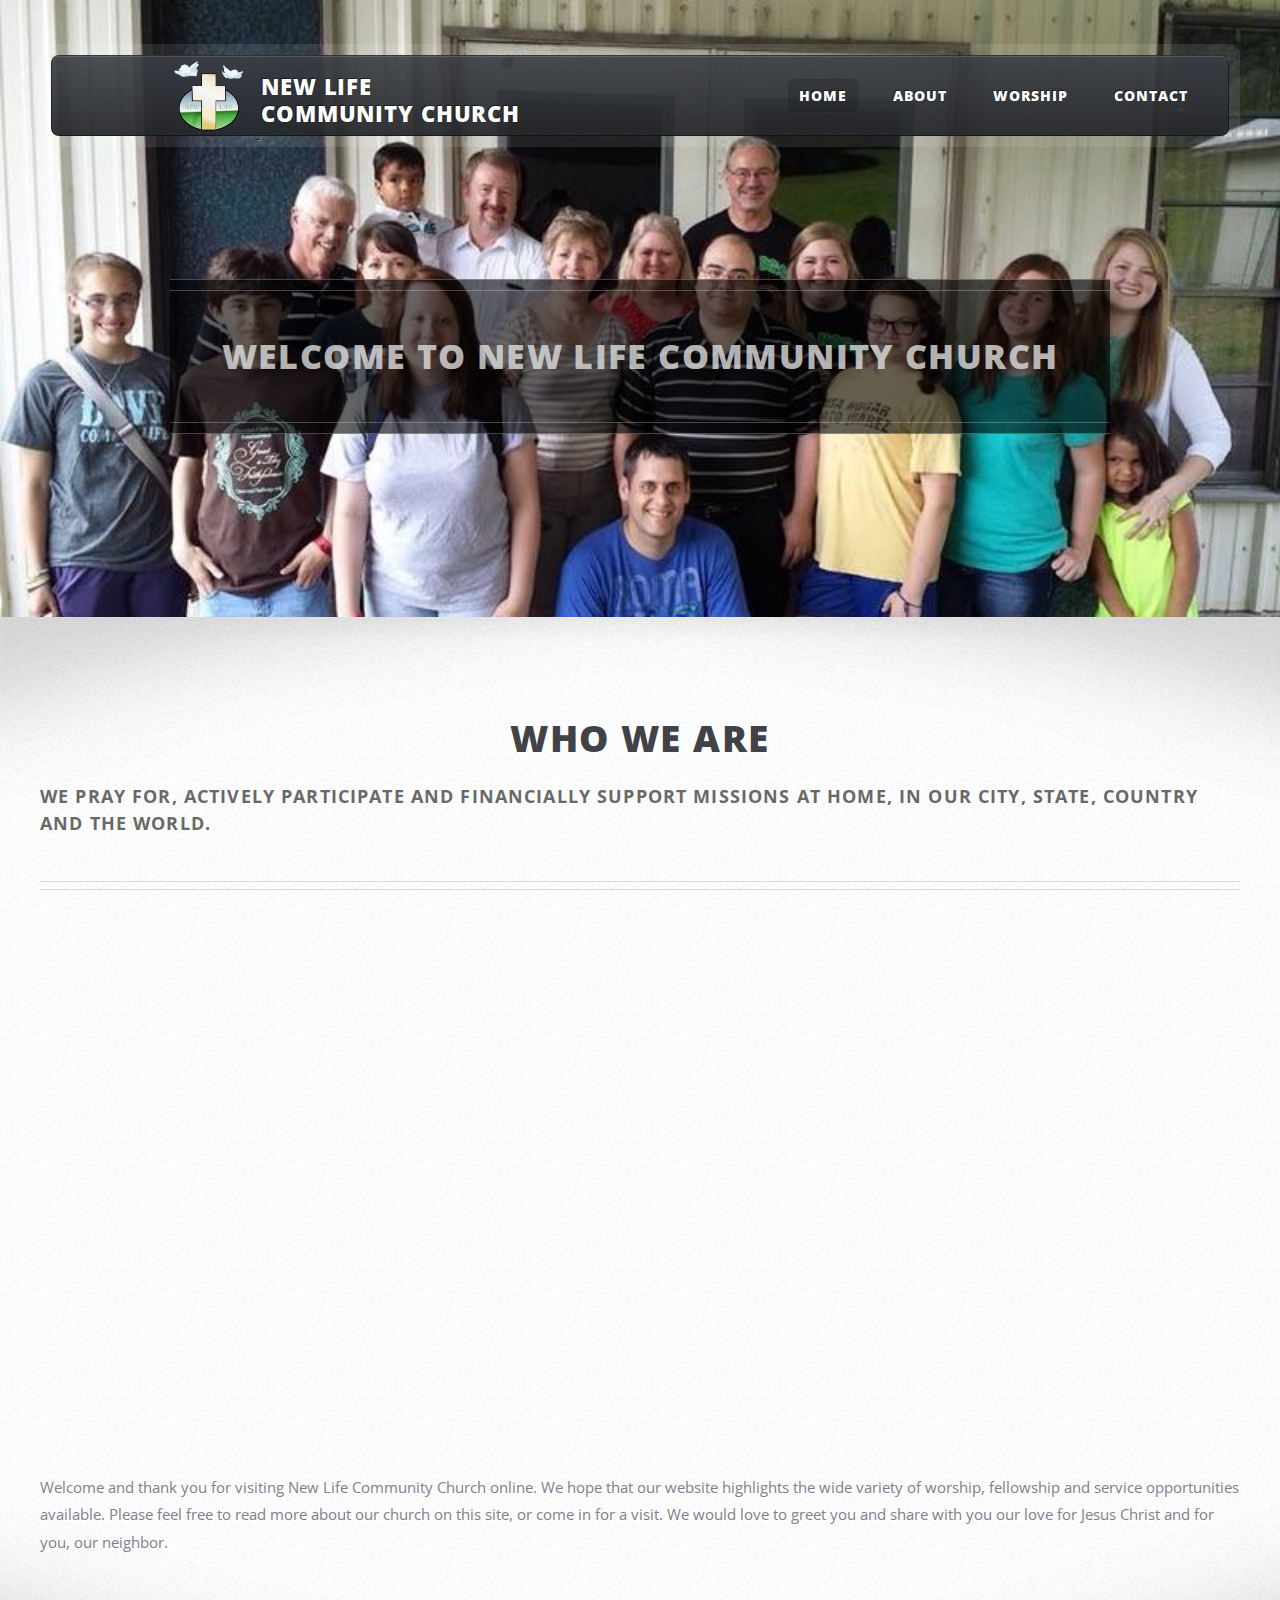
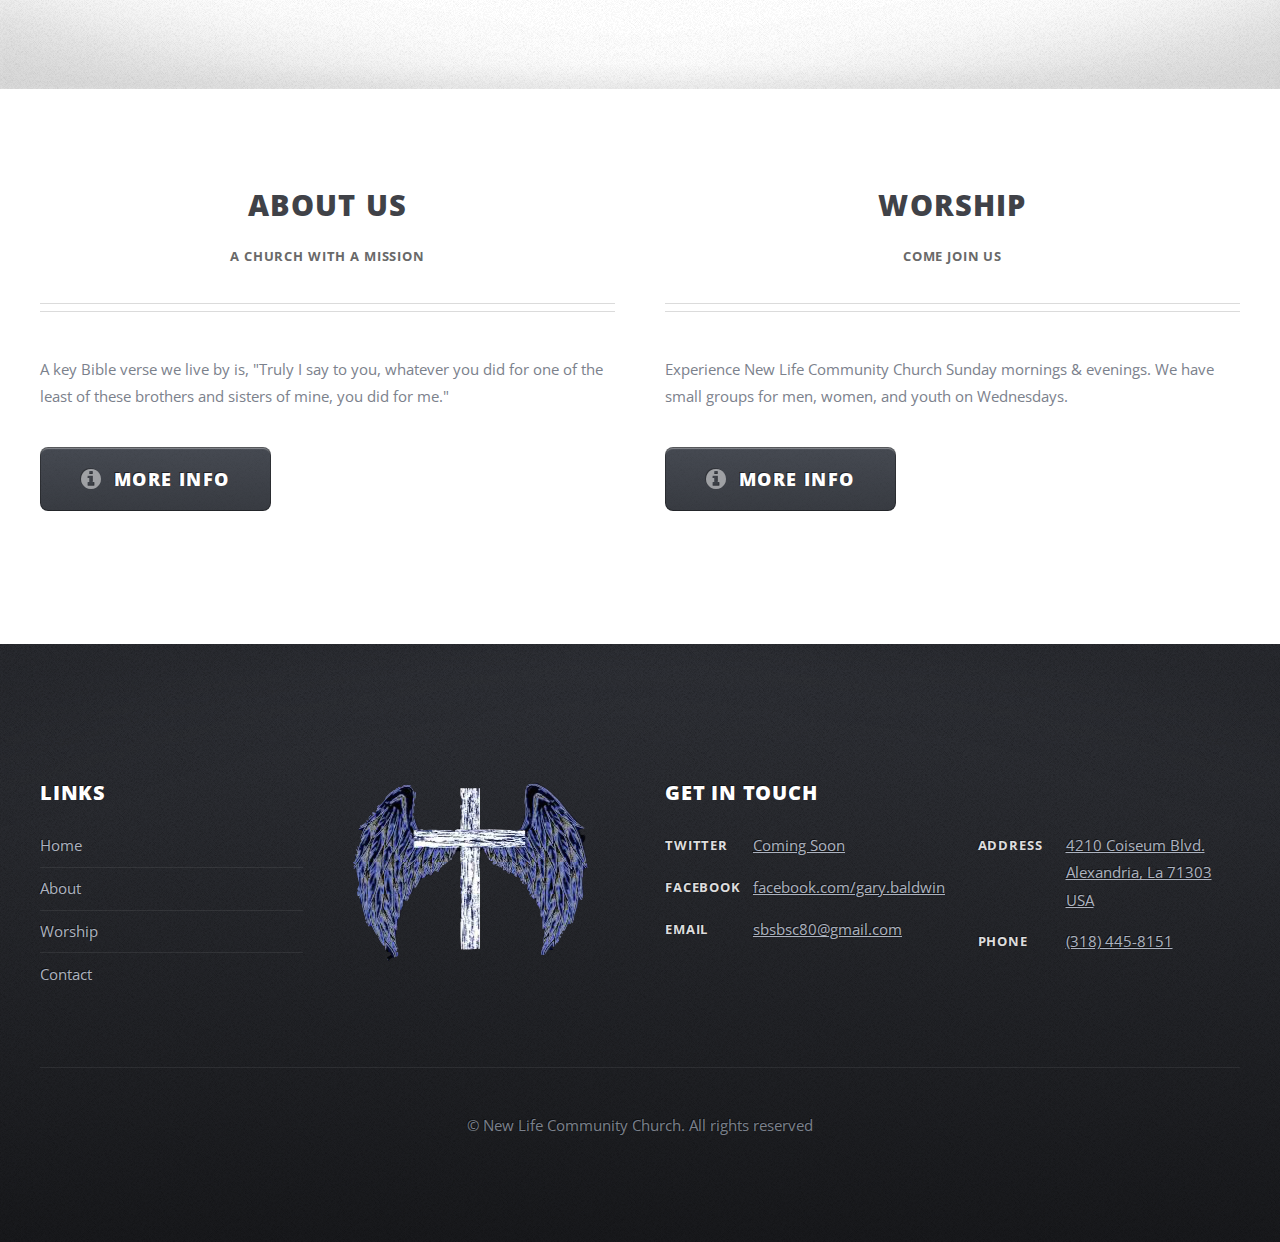
<file: index.html>
<!DOCTYPE HTML>
<html>
	<head>
		<title>New Life | Home</title>
		<meta charset="utf-8" />
		<meta name="viewport" content="width=device-width, initial-scale=1" />
		<link rel="stylesheet" href="assets/css/main.css" />
    <link rel="shortcut icon" href="images/favicon.ico">
	</head>
	<body class="homepage">
		<div id="page-wrapper">

			<!-- Header -->
				<div id="header-wrapper">
					<div class="container">

						<!-- Header -->
							<header id="header">
								<div class="inner">

									<!-- Logo -->
                    <a href="index.html">
                      <div id="logo">
                        <div id="logo_img">
                          <img src="images/LOGO.png">
                        </div>
                        <div id="logo_name">
                          <h1>New Life <br> Community Church</h1>
                        </div>
                      </div>
                    </a>
                    
									<!-- Nav -->
										<nav id="nav">
											<ul>
												<li class="current_page_item"><a href="index.html">Home</a></li>
												<li>
													<a href="about.html">About</a>
													<ul>
														<li><a href="mission_statement.html">Mission Statement</a></li>
														<li><a href="staff.html">Staff</a></li>
													</ul>
												</li>
												<li>
                          <a href="worship.html">Worship</a>
                          <ul>
														<li><a href="service_times.html">Service Times</a></li>
														<li><a href="missions.html">Missions</a></li>
													</ul>
                        </li>
												<li><a href="contact.html">Contact</a></li>
											</ul>
										</nav>
								</div>
							</header>

						<!-- Banner -->
							<div id="banner">
                <section>
								  <h2><strong>Welcome to New Life Community Church</strong>
								  </h2>
                 </section>
							</div>

					</div>
				</div>

			<!-- Main Wrapper -->
				<div id="main-wrapper">
					<div class="wrapper style1">
						<div class="inner">

							<!-- Feature 1 -->
								<section class="container box feature1">
									<div class="row">
										<div class="12u">
											<header class="first major">
												<h2>Who We Are</h2>
												<p class="left">We pray for, actively participate and financially support missions at home, in our city, state, country and the world.</p>
											</header>
										</div>
									</div>
									<div class="row">
										<div class="12u video-container"> <!-- 4u 12u(mobile) -->
											<section class="video-container">
                        <iframe src="https://www.youtube.com/embed/6jF0LV25CIY" frameborder="0" allowfullscreen></iframe>
											</section>
										</div>
									</div>
									<div class="row">
										<div class="12u">
											<p class="left">Welcome and thank you for visiting New Life Community Church online. We hope that our website highlights the wide variety of worship, fellowship and service opportunities available. Please feel free to read more about our church on this site, or come in for a visit. We would love to greet you and share with you our love for Jesus Christ and for you, our neighbor.</p>
										</div>
									</div>
								</section>

						</div>
					</div>
					<div class="wrapper style2">
						<div class="inner">

							<!-- Feature 2 -->
								<section class="container box feature2">
									<div class="row">
										<div class="6u 12u(mobile) space">
											<section>
												<header class="major">
													<h2>About Us</h2>
													<p>A Church With A Mission</p>
												</header>
												<p class="left">A key Bible verse we live by is, "Truly I say to you, whatever you did for one of the least of these brothers and sisters of mine, you did for me."</p>
												<footer>
													<a href="about.html" class="button medium alt icon fa-info-circle">More Info</a>
												</footer>
											</section>
										</div>
										<div class="6u 12u(mobile)">
											<section>
												<header class="major">
													<h2>Worship</h2>
													<p>Come Join Us</p>
												</header>
												<p class="left">Experience New Life Community Church Sunday mornings &amp; evenings. We have small groups for men, women, and youth on Wednesdays.</p>
												<footer>
													<a href="worship.html" class="button medium alt icon fa-info-circle">More Info</a>
												</footer>
											</section>
										</div>
									</div>
								</section>

							</div>
					</div>
				</div>

			<!-- Footer Wrapper -->
				<div id="footer-wrapper">
					<footer id="footer" class="container">
						<div class="row">
							<div class="3u 12u(mobile) foot-item">

								<!-- Links -->
									<section>
										<h2>Links</h2>
										<ul class="divided">
											<li><a href="index.html">Home</a></li>
											<li><a href="about.html">About</a></li>
											<li><a href="worship.html">Worship</a></li>
											<li><a href="contact.html">Contact</a></li>
										</ul>
									</section>

							</div>
							<div class="3u 12u(mobile) hidden"><img src="images/images.png"></div>
							<div class="6u 12u(mobile) foot-item">
                <!-- Contact -->
									<section>
										<h2>Get in touch</h2>
										<div>
											<div class="row">
												<div class="6u 12u(mobile)">
													<dl class="contact">
														<dt>Twitter</dt>
														<dd><a href="#">Coming Soon</a></dd>
														<dt>Facebook</dt>
														<dd><a href="https://www.facebook.com/gary.baldwin.395?fref=nf" target="_blank">facebook.com/gary.baldwin</a></dd>
														<dt>Email</dt>
														<dd><a href="mailto:sbsbsc80@gmail.com">sbsbsc80@gmail.com</a></dd>
													</dl>
												</div>
												<div class="6u 12u(mobile)">
													<dl class="contact">
														<dt>Address</dt>
														<a href="https://www.google.com/maps/place/31°17'52.1%22N+92°29'25.1%22W/@31.2976304,-92.4919937,17z/data=!4m5!3m4!1s0x0:0x0!8m2!3d31.2978!4d-92.49032" target="_blank"><dd>
															4210 Coiseum Blvd.<br />
															Alexandria, La 71303<br />
															USA
														</dd></a>
														<dt>Phone</dt>
														<a href="tel:+13184458151"><dd>(318) 445-8151</dd></a>
													</dl>
												</div>
											</div>
										</div>
									</section>

							</div>
						</div>
						<div class="row">
							<div class="12u">
								<div id="copyright">
									<ul class="menu">
										<li>&copy; New Life Community Church. All rights reserved</li>
									</ul>
								</div>
							</div>
						</div>
					</footer>
				</div>

		</div>

		<!-- Scripts -->

			<script src="assets/js/jquery.min.js"></script>
			<script src="assets/js/jquery.dropotron.min.js"></script>
			<script src="assets/js/skel.min.js"></script>
			<script src="assets/js/skel-viewport.min.js"></script>
			<script src="assets/js/util.js"></script>
			<script src="assets/js/main.js"></script>

	</body>
</html>
</file>
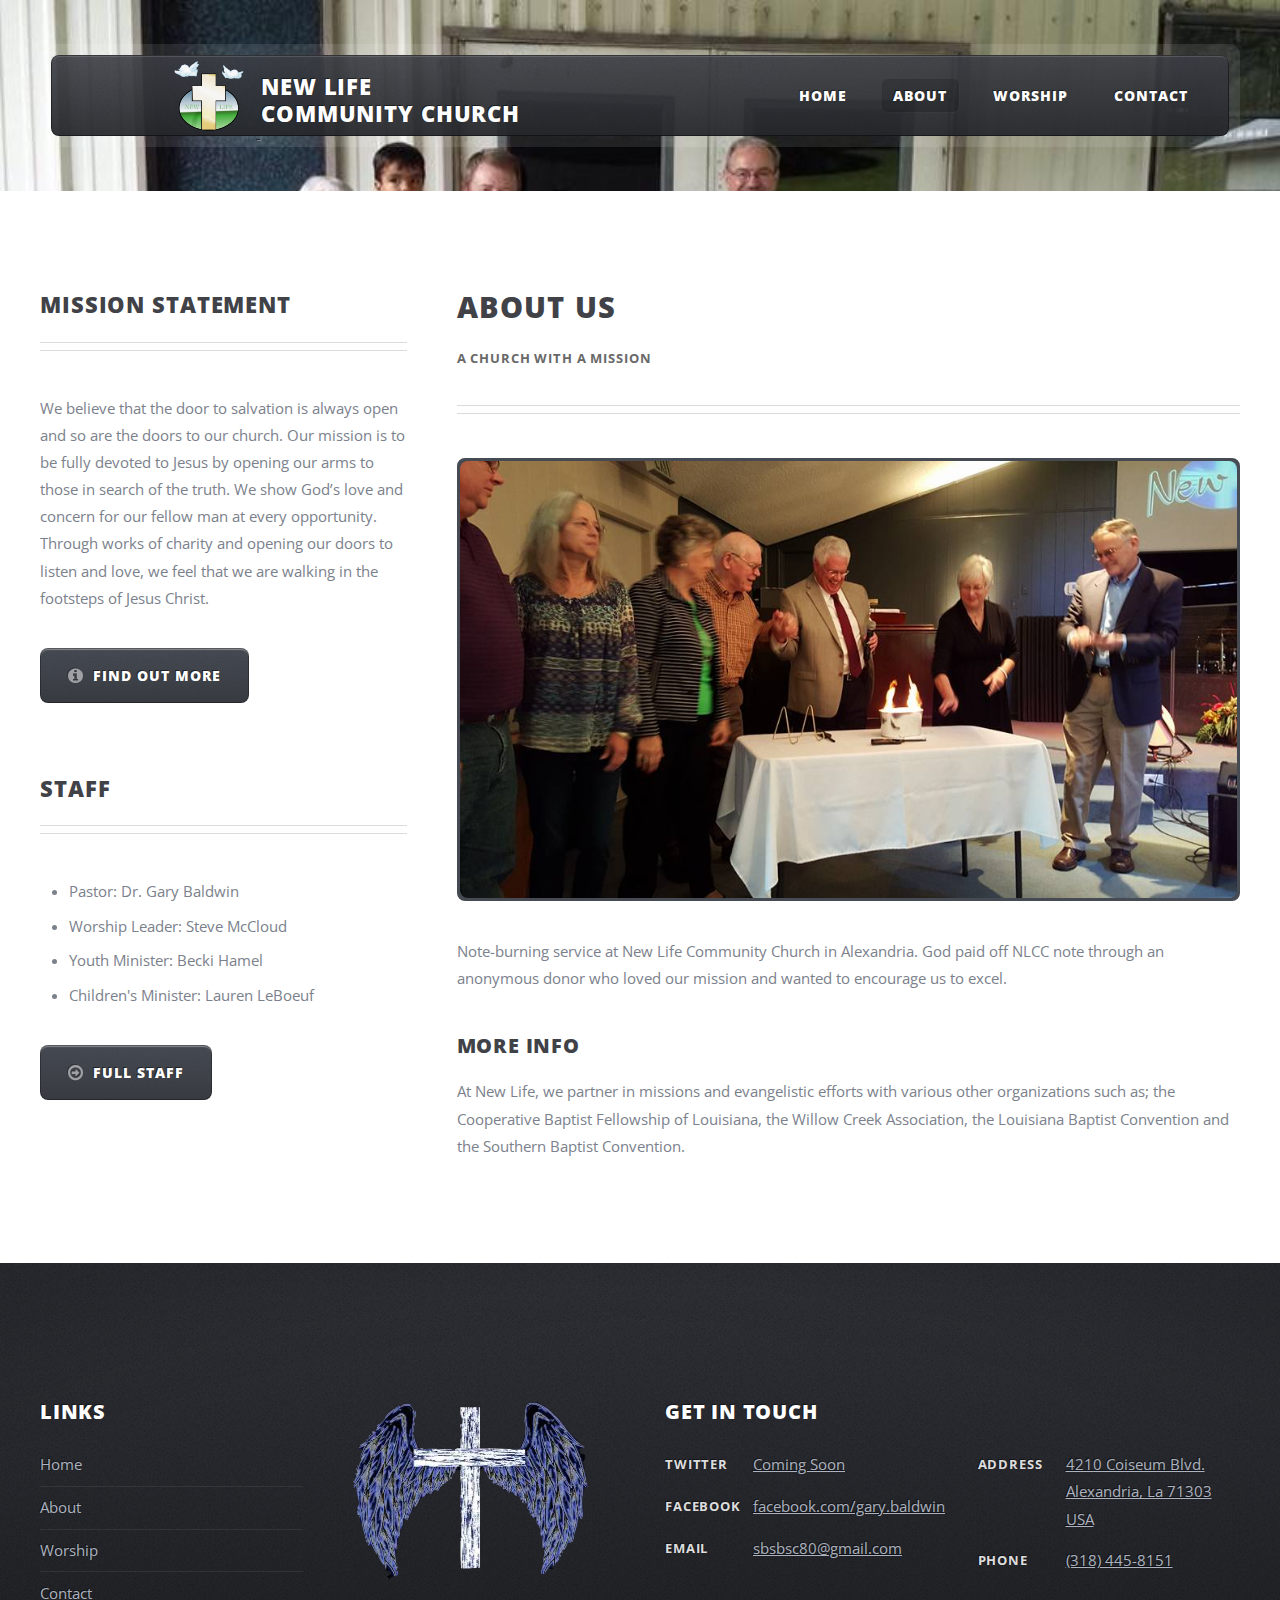
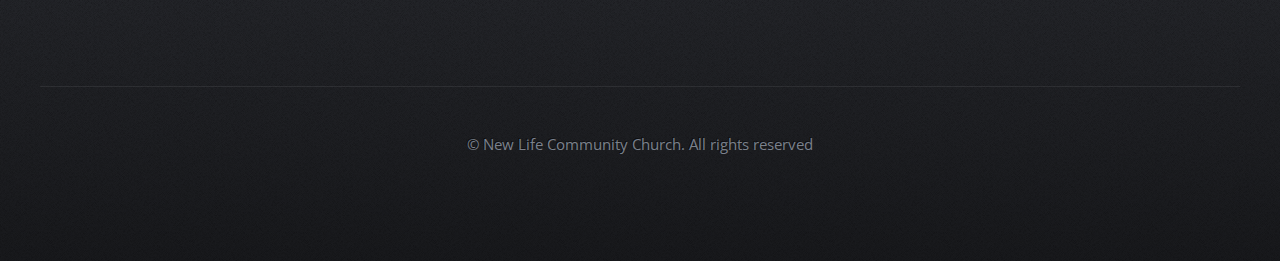
<file: about.html>
<!DOCTYPE HTML>
<html>
	<head>
		<title>New Life | About</title>
		<meta charset="utf-8" />
		<meta name="viewport" content="width=device-width, initial-scale=1" />
		<link rel="stylesheet" href="assets/css/main.css" />
	</head>
	<body class="left-sidebar">
		<div id="page-wrapper">

			<!-- Header -->
				<div id="header-wrapper">
					<div class="container">

						<!-- Header -->
							<header id="header">
								<div class="inner">

									<!-- Logo -->
                    <a href="index.html">
                      <div id="logo">
                        <div id="logo_img">
                          <img src="images/LOGO.png">
                        </div>
                        <div id="logo_name">
                          <h1>New Life <br> Community Church</h1>
                        </div>
                      </div>
                    </a>
                    
									<!-- Nav -->
										<nav id="nav">
											<ul>
												<li><a href="index.html">Home</a></li>
												<li class="current_page_item">
													<a href="about.html">About</a>
													<ul>
														<li><a href="mission_statement.html">Mission Statement</a></li>
														<li><a href="staff.html">Staff</a></li>
													</ul>
												</li>
												<li>
                          <a href="worship.html">Worship</a>
                          <ul>
														<li><a href="service_times.html">Service Times</a></li>
														<li><a href="missions.html">Missions</a></li>
													</ul>
                        </li>
												<li><a href="contact.html">Contact</a></li>
											</ul>
										</nav>
								</div>
							</header>

					</div>
				</div>

			<!-- Main Wrapper -->
				<div id="main-wrapper">
					<div class="wrapper style2">
						<div class="inner">
							<div class="container">
								<div class="row">
									<div class="4u 12u(mobile)">
										<div id="sidebar">

											<!-- Sidebar -->

												<section>
													<header class="major">
														<h2>Mission Statement</h2>
													</header>
													<p>We believe that the door to salvation is always open and so are the doors to our church. Our mission is to be fully devoted to Jesus by opening our arms to those in search of the truth. We show God’s love and concern for our fellow man at every opportunity. Through works of charity and opening our doors to listen and love, we feel that we are walking in the footsteps of Jesus Christ.</p>
													<footer>
														<a href="mission_statement.html" class="button alt icon fa-info-circle">Find out more</a>
                            <div class="clearfix"></div>
													</footer>
												</section>

												<section>
													<header class="major">
														<h2>Staff</h2>
													</header>
													<ul class="verses">
														<li>Pastor: Dr. Gary Baldwin</li>
														<li>Worship Leader: Steve McCloud</li>
														<li>Youth Minister: Becki Hamel</li>
                            <li>Children's Minister: Lauren LeBoeuf</li>
													</ul>
													<footer>
														<a href="staff.html" class="button alt icon fa-arrow-circle-o-right">Full Staff</a>
                            <div class="clearfix"></div>
													</footer>
												</section>

										</div>
									</div>
									<div class="8u 12u(mobile) important(mobile)">
										<div id="content">

											<!-- Content -->

												<article>
													<header class="major">
														<h2>About Us</h2>
														<p>A CHURCH WITH A MISSION</p>
													</header>

													<span class="image featured"><img src="images/NoteBurning.jpg" alt="" /></span>

													<p>Note-burning service at New Life Community Church in Alexandria. God paid off NLCC note through an anonymous donor who loved our mission and wanted to encourage us to excel.</p>
                          
                          <h3>More Info</h3>
                          <p>At New Life, we partner in missions and evangelistic efforts with various other organizations such as; the Cooperative Baptist Fellowship of Louisiana, the Willow Creek Association, the Louisiana Baptist Convention and the Southern Baptist Convention.</p>
												</article>

										</div>
									</div>
								</div>
							</div>
						</div>
					</div>
				</div>

			<!-- Footer Wrapper -->
				<div id="footer-wrapper">
					<footer id="footer" class="container">
						<div class="row">
							<div class="3u 12u(mobile) foot-item">

								<!-- Links -->
									<section>
										<h2>Links</h2>
										<ul class="divided">
											<li><a href="index.html">Home</a></li>
											<li><a href="about.html">About</a></li>
											<li><a href="worship.html">Worship</a></li>
											<li><a href="contact.html">Contact</a></li>
										</ul>
									</section>

							</div><div class="3u 12u(mobile) hidden"><img src="images/images.png">
              </div><div class="6u 12u(mobile) foot-item">
                <!-- Contact -->
									<section>
										<h2>Get in touch</h2>
										<div>
											<div class="row">
												<div class="6u 12u(mobile)">
													<dl class="contact">
														<dt>Twitter</dt>
														<dd><a href="#">Coming Soon</a></dd>
														<dt>Facebook</dt>
														<dd><a href="https://www.facebook.com/gary.baldwin.395?fref=nf" target="_blank">facebook.com/gary.baldwin</a></dd>
														<dt>Email</dt>
														<dd><a href="mailto:sbsbsc80@gmail.com">sbsbsc80@gmail.com</a></dd>
													</dl>
												</div>
												<div class="6u 12u(mobile)">
													<dl class="contact">
														<dt>Address</dt>
														<a href="https://www.google.com/maps/place/31°17'52.1%22N+92°29'25.1%22W/@31.2976304,-92.4919937,17z/data=!4m5!3m4!1s0x0:0x0!8m2!3d31.2978!4d-92.49032" target="_blank"><dd>
															4210 Coiseum Blvd.<br>
															Alexandria, La 71303<br>
															USA
														</dd></a>
														<dt>Phone</dt>
														<a href="tel:+13184458151"><dd>(318) 445-8151</dd></a>
													</dl>
												</div>
											</div>
										</div>
									</section>

							</div>
						</div>
						<div class="row">
							<div class="12u">
								<div id="copyright">
									<ul class="menu">
										<li>&copy; New Life Community Church. All rights reserved</li>
									</ul>
								</div>
							</div>
						</div>
					</footer>
				</div>

		</div>

		<!-- Scripts -->

			<script src="assets/js/jquery.min.js"></script>
			<script src="assets/js/jquery.dropotron.min.js"></script>
			<script src="assets/js/skel.min.js"></script>
			<script src="assets/js/skel-viewport.min.js"></script>
			<script src="assets/js/util.js"></script>
			<script src="assets/js/main.js"></script>

	</body>
</html>
</file>
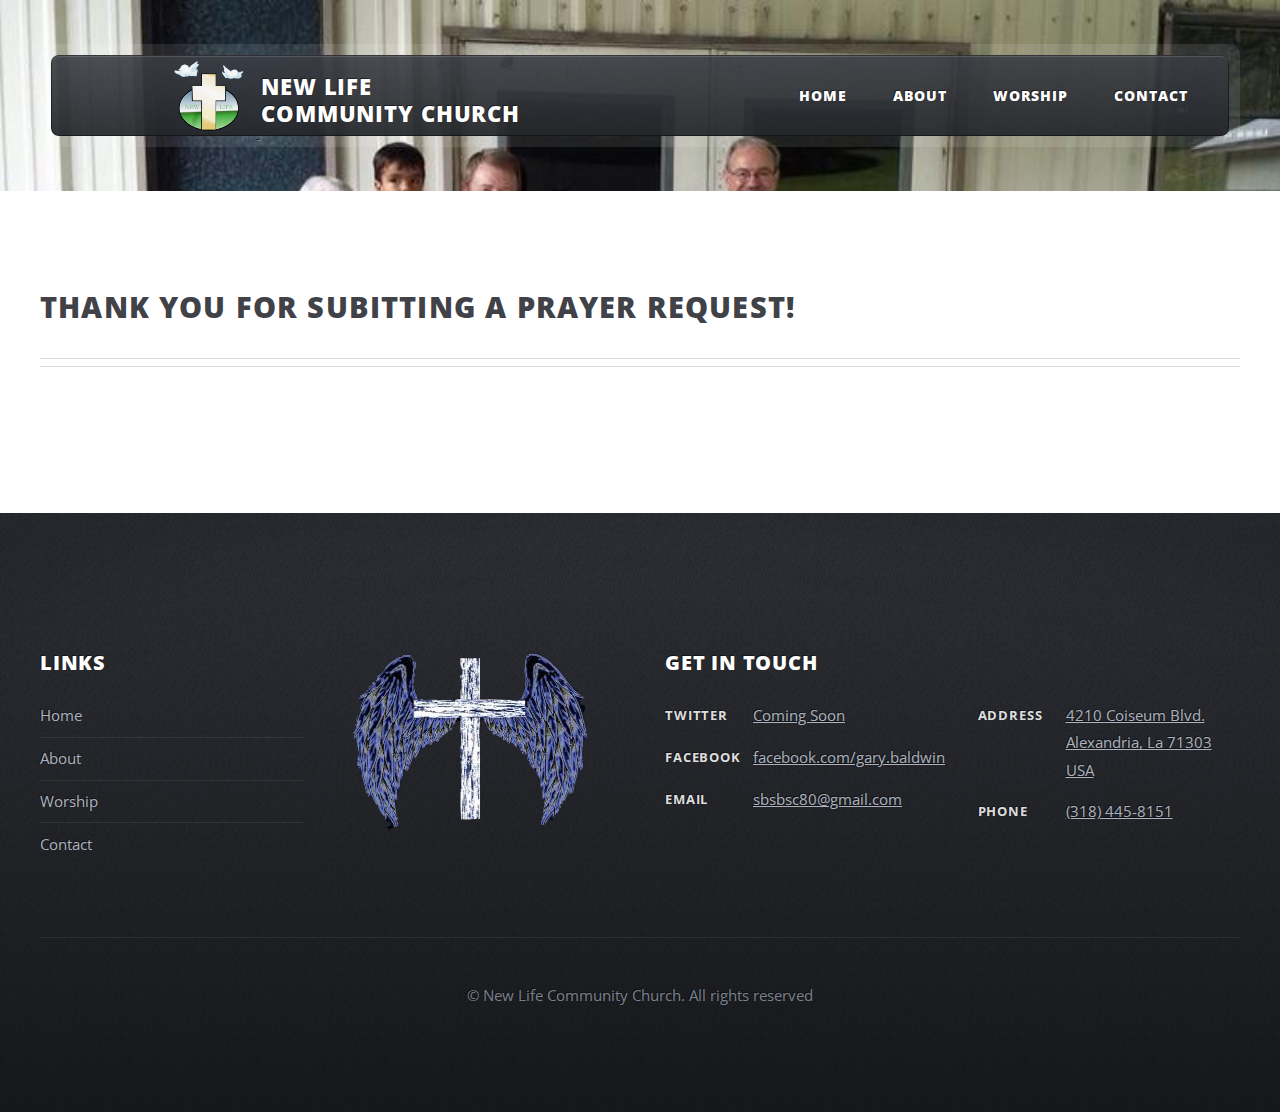
<file: confirmation.html>
<!DOCTYPE HTML>
<html>
	<head>
		<title>New Life | Confirmation</title>
		<meta charset="utf-8" />
		<meta name="viewport" content="width=device-width, initial-scale=1" />
		<link rel="stylesheet" href="assets/css/main.css" />
	</head>
	<body class="no-sidebar">
		<div id="page-wrapper">

			<!-- Header Wrapper -->
				<div id="header-wrapper">
					<div class="container">

						<!-- Header -->
							<header id="header">
								<div class="inner">

									<!-- Logo -->
                    <a href="index.html">
                      <div id="logo">
                        <div id="logo_img">
                          <img src="images/LOGO.png">
                        </div>
                        <div id="logo_name">
                          <h1>New Life <br> Community Church</h1>
                        </div>
                      </div>
                    </a>
                    
									<!-- Nav -->
										<nav id="nav">
											<ul>
												<li><a href="index.html">Home</a></li>
												<li>
													<a href="about.html">About</a>
													<ul>
														<li><a href="mission_statement.html">Mission Statement</a></li>
														<li><a href="staff.html">Staff</a></li>
													</ul>
												</li>
												<li>
                          <a href="worship.html">Worship</a>
                          <ul>
														<li><a href="service_times.html">Service Times</a></li>
														<li><a href="missions.html">Missions</a></li>
													</ul>
                        </li>
												<li><a href="contact.html">Contact</a></li>
											</ul>
										</nav>
								</div>
							</header>

					</div>
				</div>

			<!-- Main Wrapper -->
				<div id="main-wrapper">
					<div class="wrapper style2">
						<div class="inner">
							<div class="container">
								<div id="content">

									<!-- Content -->

										<article>
											<header class="major">
												<h2>Thank You for Subitting a Prayer Request!</h2>
											</header>
                    </article>
								</div>
							</div>
						</div>
					</div>
				</div>

			<!-- Footer Wrapper -->
				<div id="footer-wrapper">
					<footer id="footer" class="container">
						<div class="row">
							<div class="3u 12u(mobile) foot-item">

								<!-- Links -->
									<section>
										<h2>Links</h2>
										<ul class="divided">
											<li><a href="index.html">Home</a></li>
											<li><a href="about.html">About</a></li>
											<li><a href="worship.html">Worship</a></li>
											<li><a href="contact.html">Contact</a></li>
										</ul>
									</section>

							</div>
							<div class="3u 12u(mobile) hidden"><img src="images/images.png"></div>
							<div class="6u 12u(mobile) foot-item">
                <!-- Contact -->
									<section>
										<h2>Get in touch</h2>
										<div>
											<div class="row">
												<div class="6u 12u(mobile)">
													<dl class="contact">
														<dt>Twitter</dt>
														<dd><a href="#">Coming Soon</a></dd>
														<dt>Facebook</dt>
														<dd><a href="https://www.facebook.com/gary.baldwin.395?fref=nf" target="_blank">facebook.com/gary.baldwin</a></dd>
														<dt>Email</dt>
														<dd><a href="mailto:sbsbsc80@gmail.com">sbsbsc80@gmail.com</a></dd>
													</dl>
												</div>
												<div class="6u 12u(mobile)">
													<dl class="contact">
														<dt>Address</dt>
														<a href="https://www.google.com/maps/place/31°17'52.1%22N+92°29'25.1%22W/@31.2976304,-92.4919937,17z/data=!4m5!3m4!1s0x0:0x0!8m2!3d31.2978!4d-92.49032" target="_blank"><dd>
															4210 Coiseum Blvd.<br />
															Alexandria, La 71303<br />
															USA
														</dd></a>
														<dt>Phone</dt>
														<a href="tel:+13184458151"><dd>(318) 445-8151</dd></a>
													</dl>
												</div>
											</div>
										</div>
									</section>

							</div>
						</div>
						<div class="row">
							<div class="12u">
								<div id="copyright">
									<ul class="menu">
										<li>&copy; New Life Community Church. All rights reserved</li>
									</ul>
								</div>
							</div>
						</div>
					</footer>
				</div>

		</div>

		<!-- Scripts -->

			<script src="assets/js/jquery.min.js"></script>
			<script src="assets/js/jquery.dropotron.min.js"></script>
			<script src="assets/js/skel.min.js"></script>
			<script src="assets/js/skel-viewport.min.js"></script>
			<script src="assets/js/util.js"></script>
			<script src="assets/js/main.js"></script>

	</body>
</html>
</file>
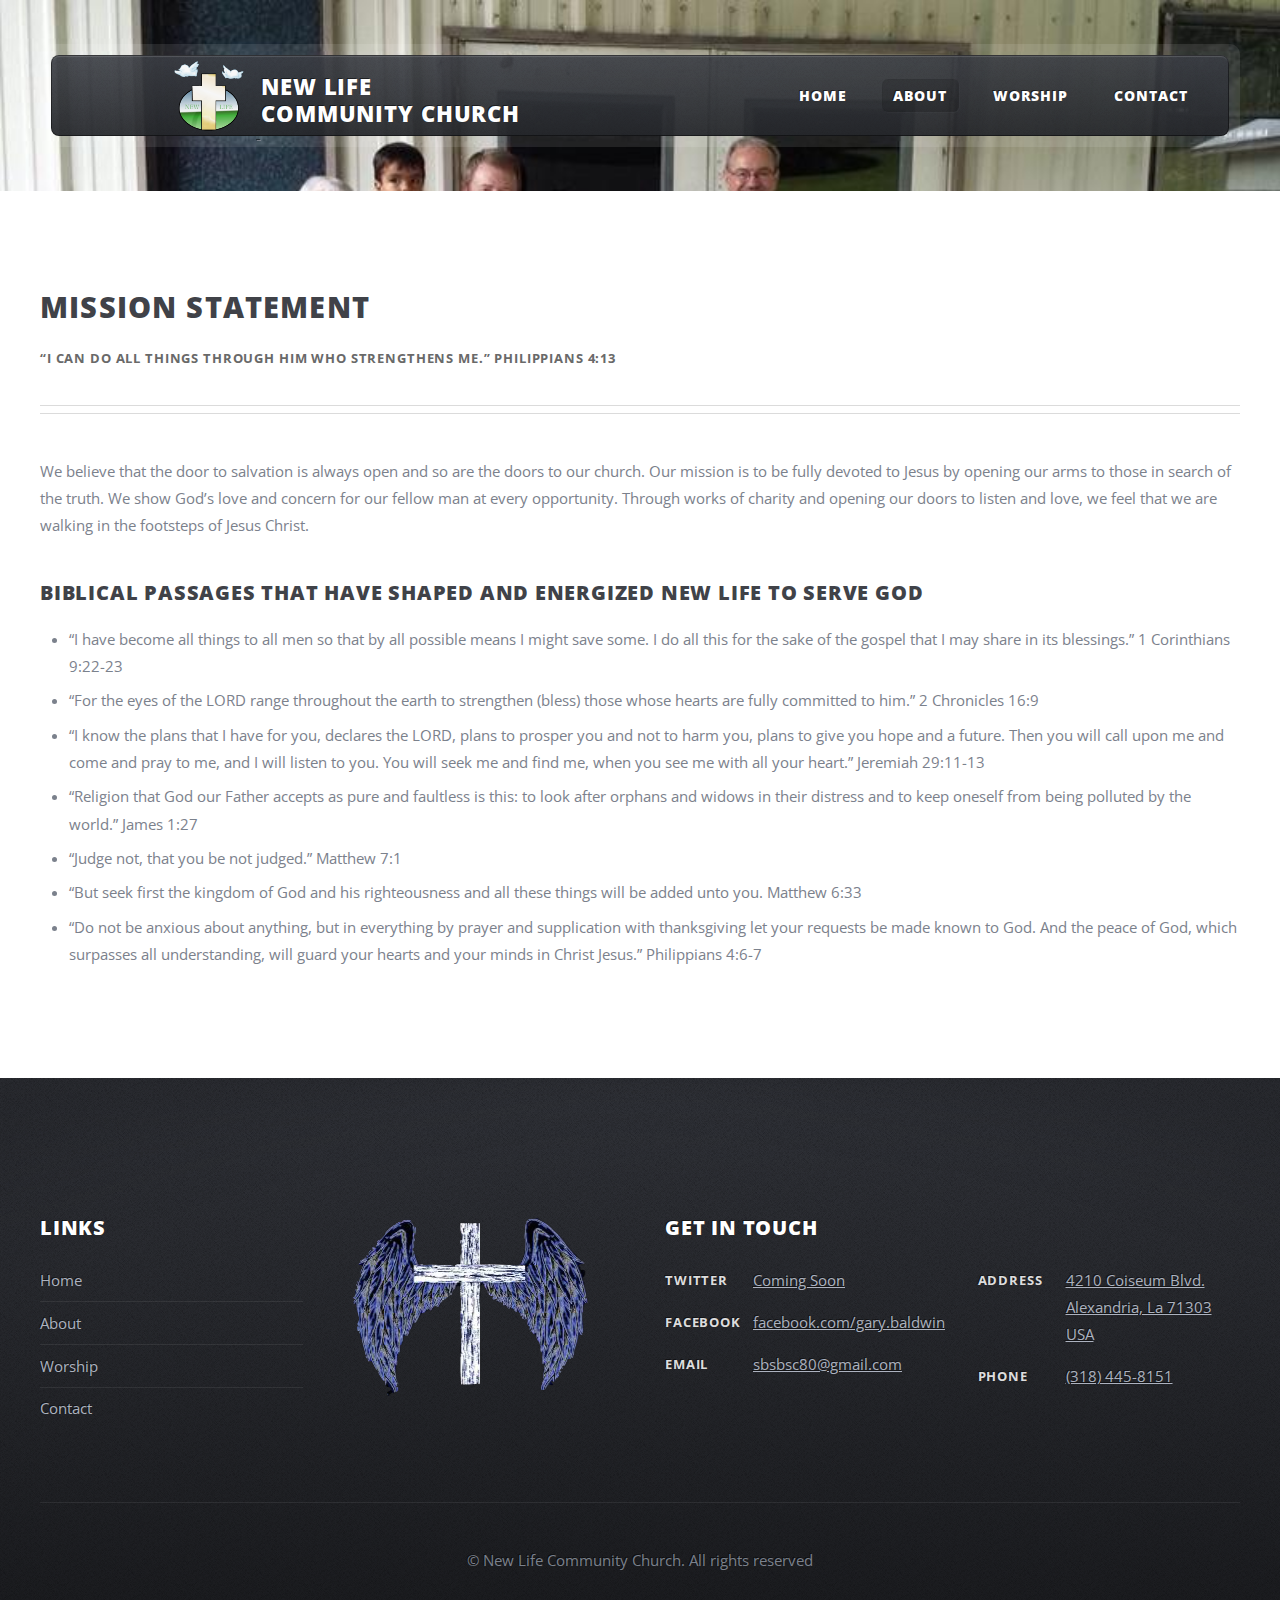
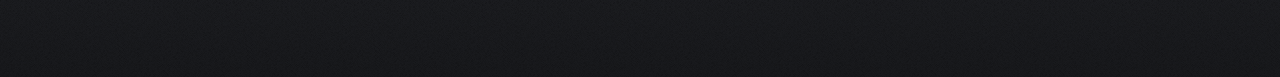
<file: mission_statement.html>
<!DOCTYPE HTML>
<html>
	<head>
		<title>New Life | About | Mission Statement</title>
		<meta charset="utf-8" />
		<meta name="viewport" content="width=device-width, initial-scale=1" />
		<link rel="stylesheet" href="assets/css/main.css" />
	</head>
	<body class="no-sidebar">
		<div id="page-wrapper">

			<!-- Header Wrapper -->
				<div id="header-wrapper">
					<div class="container">

						<!-- Header -->
							<header id="header">
								<div class="inner">

									<!-- Logo -->
                    <a href="index.html">
                      <div id="logo">
                        <div id="logo_img">
                          <img src="images/LOGO.png">
                        </div>
                        <div id="logo_name">
                          <h1>New Life <br> Community Church</h1>
                        </div>
                      </div>
                    </a>
                    
									<!-- Nav -->
										<nav id="nav">
											<ul>
												<li><a href="index.html">Home</a></li>
												<li class="current_page_item">
													<a href="about.html">About</a>
													<ul>
														<li><a href="mission_statement.html">Mission Statement</a></li>
														<li><a href="staff.html">Staff</a></li>
													</ul>
												</li>
												<li>
                          <a href="worship.html">Worship</a>
                          <ul>
														<li><a href="service_times.html">Service Times</a></li>
														<li><a href="missions.html">Missions</a></li>
													</ul>
                        </li>
												<li><a href="contact.html">Contact</a></li>
											</ul>
										</nav>
								</div>
							</header>

					</div>
				</div>

			<!-- Main Wrapper -->
				<div id="main-wrapper">
					<div class="wrapper style2">
						<div class="inner">
							<div class="container">
								<div id="content">

									<!-- Content -->

										<article>
											<header class="major">
												<h2>Mission Statement</h2>
												<p>“I can do all things through him who strengthens me.”  Philippians 4:13</p>
											</header>

											<p>We believe that the door to salvation is always open and so are the doors to our church. Our mission is to be fully devoted to Jesus by opening our arms to those in search of the truth. We show God’s love and concern for our fellow man at every opportunity. Through works of charity and opening our doors to listen and love, we feel that we are walking in the footsteps of Jesus Christ.</p>

											<h3>Biblical Passages that Have Shaped and Energized New Life to Serve God</h3>
											<ul class="verses">
                        <li>“I have become all things to all men so that by all possible means I might save some. I do all this for the sake of the gospel that I may share in its blessings.”  1 Corinthians 9:22-23</li>
                        <li>“For the eyes of the LORD range throughout the earth to strengthen (bless) those whose hearts are fully committed to him.”  2 Chronicles 16:9</li>
                        <li>“I know the plans that I have for you, declares the LORD, plans to prosper you and not to harm you, plans to give you hope and a future. Then you will call upon me and come and pray to me, and I will listen to you. You will seek me and find me, when you see me with all your heart.”  Jeremiah 29:11-13</li>
                        <li>“Religion that God our Father accepts as pure and faultless is this: to look after orphans and widows in their distress and to keep oneself from being polluted by the world.”  James 1:27</li>
                        <li>“Judge not, that you be not judged.”  Matthew 7:1</li>
                        <li>“But seek first the kingdom of God and his righteousness and all these things will be added unto you. Matthew 6:33</li>
                        <li>“Do not be anxious about anything, but in everything by prayer and supplication with thanksgiving let your requests be made known to God. And the peace of God, which surpasses all understanding, will guard your hearts and your minds in Christ Jesus.”  Philippians 4:6-7</li>
                      </ul>
										</article>  
								</div>
							</div>
						</div>
					</div>
				</div>

			<!-- Footer Wrapper -->
				<div id="footer-wrapper">
					<footer id="footer" class="container">
						<div class="row">
							<div class="3u 12u(mobile) foot-item">

								<!-- Links -->
									<section>
										<h2>Links</h2>
										<ul class="divided">
											<li><a href="index.html">Home</a></li>
											<li><a href="about.html">About</a></li>
											<li><a href="worship.html">Worship</a></li>
											<li><a href="contact.html">Contact</a></li>
										</ul>
									</section>

							</div>
							<div class="3u 12u(mobile) hidden"><img src="images/images.png"></div>
							<div class="6u 12u(mobile) foot-item">
                <!-- Contact -->
									<section>
										<h2>Get in touch</h2>
										<div>
											<div class="row">
												<div class="6u 12u(mobile)">
													<dl class="contact">
														<dt>Twitter</dt>
														<dd><a href="#">Coming Soon</a></dd>
														<dt>Facebook</dt>
														<dd><a href="https://www.facebook.com/gary.baldwin.395?fref=nf" target="_blank">facebook.com/gary.baldwin</a></dd>
														<dt>Email</dt>
														<dd><a href="mailto:sbsbsc80@gmail.com">sbsbsc80@gmail.com</a></dd>
													</dl>
												</div>
												<div class="6u 12u(mobile)">
													<dl class="contact">
														<dt>Address</dt>
														<a href="https://www.google.com/maps/place/31°17'52.1%22N+92°29'25.1%22W/@31.2976304,-92.4919937,17z/data=!4m5!3m4!1s0x0:0x0!8m2!3d31.2978!4d-92.49032" target="_blank"><dd>
															4210 Coiseum Blvd.<br />
															Alexandria, La 71303<br />
															USA
														</dd></a>
														<dt>Phone</dt>
														<a href="tel:+13184458151"><dd>(318) 445-8151</dd></a>
													</dl>
												</div>
											</div>
										</div>
									</section>

							</div>
						</div>
						<div class="row">
							<div class="12u">
								<div id="copyright">
									<ul class="menu">
										<li>&copy; New Life Community Church. All rights reserved</li>
									</ul>
								</div>
							</div>
						</div>
					</footer>
				</div>

		</div>

		<!-- Scripts -->

			<script src="assets/js/jquery.min.js"></script>
			<script src="assets/js/jquery.dropotron.min.js"></script>
			<script src="assets/js/skel.min.js"></script>
			<script src="assets/js/skel-viewport.min.js"></script>
			<script src="assets/js/util.js"></script>
			<script src="assets/js/main.js"></script>

	</body>
</html>
</file>
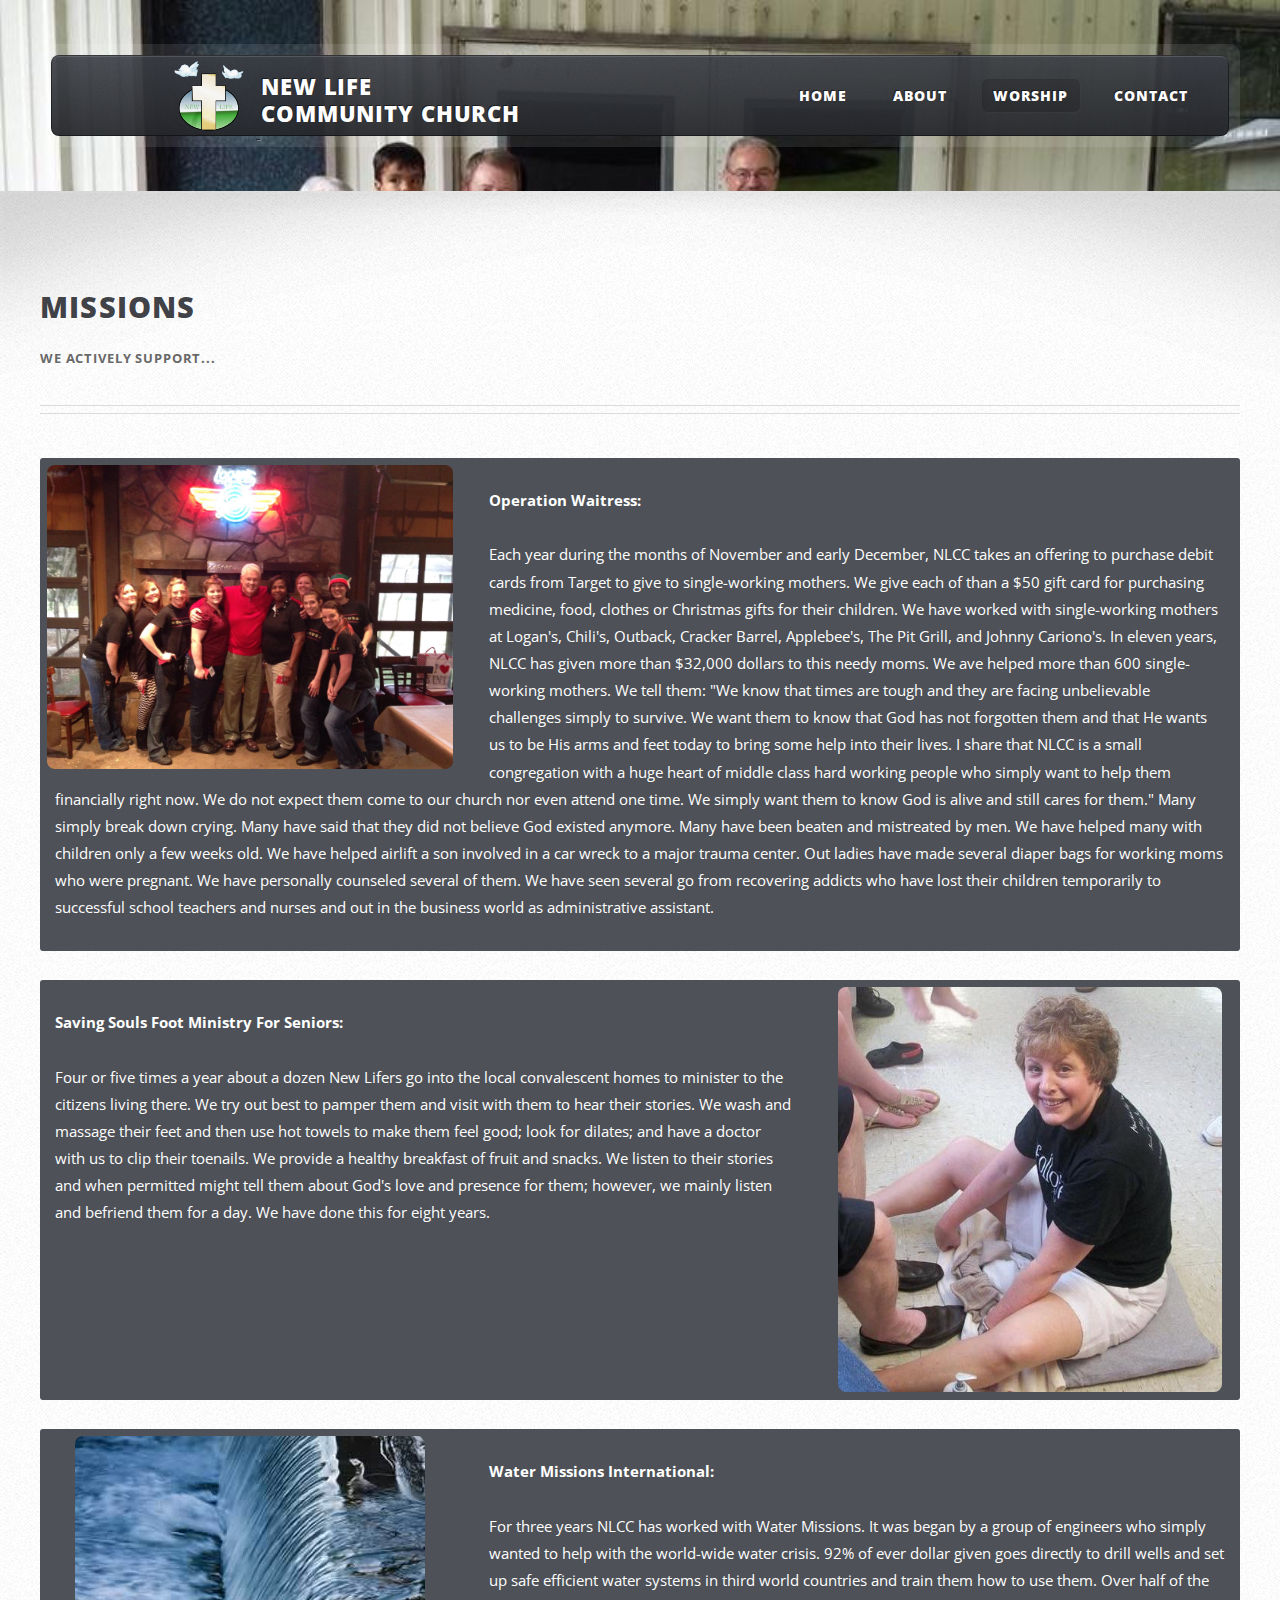
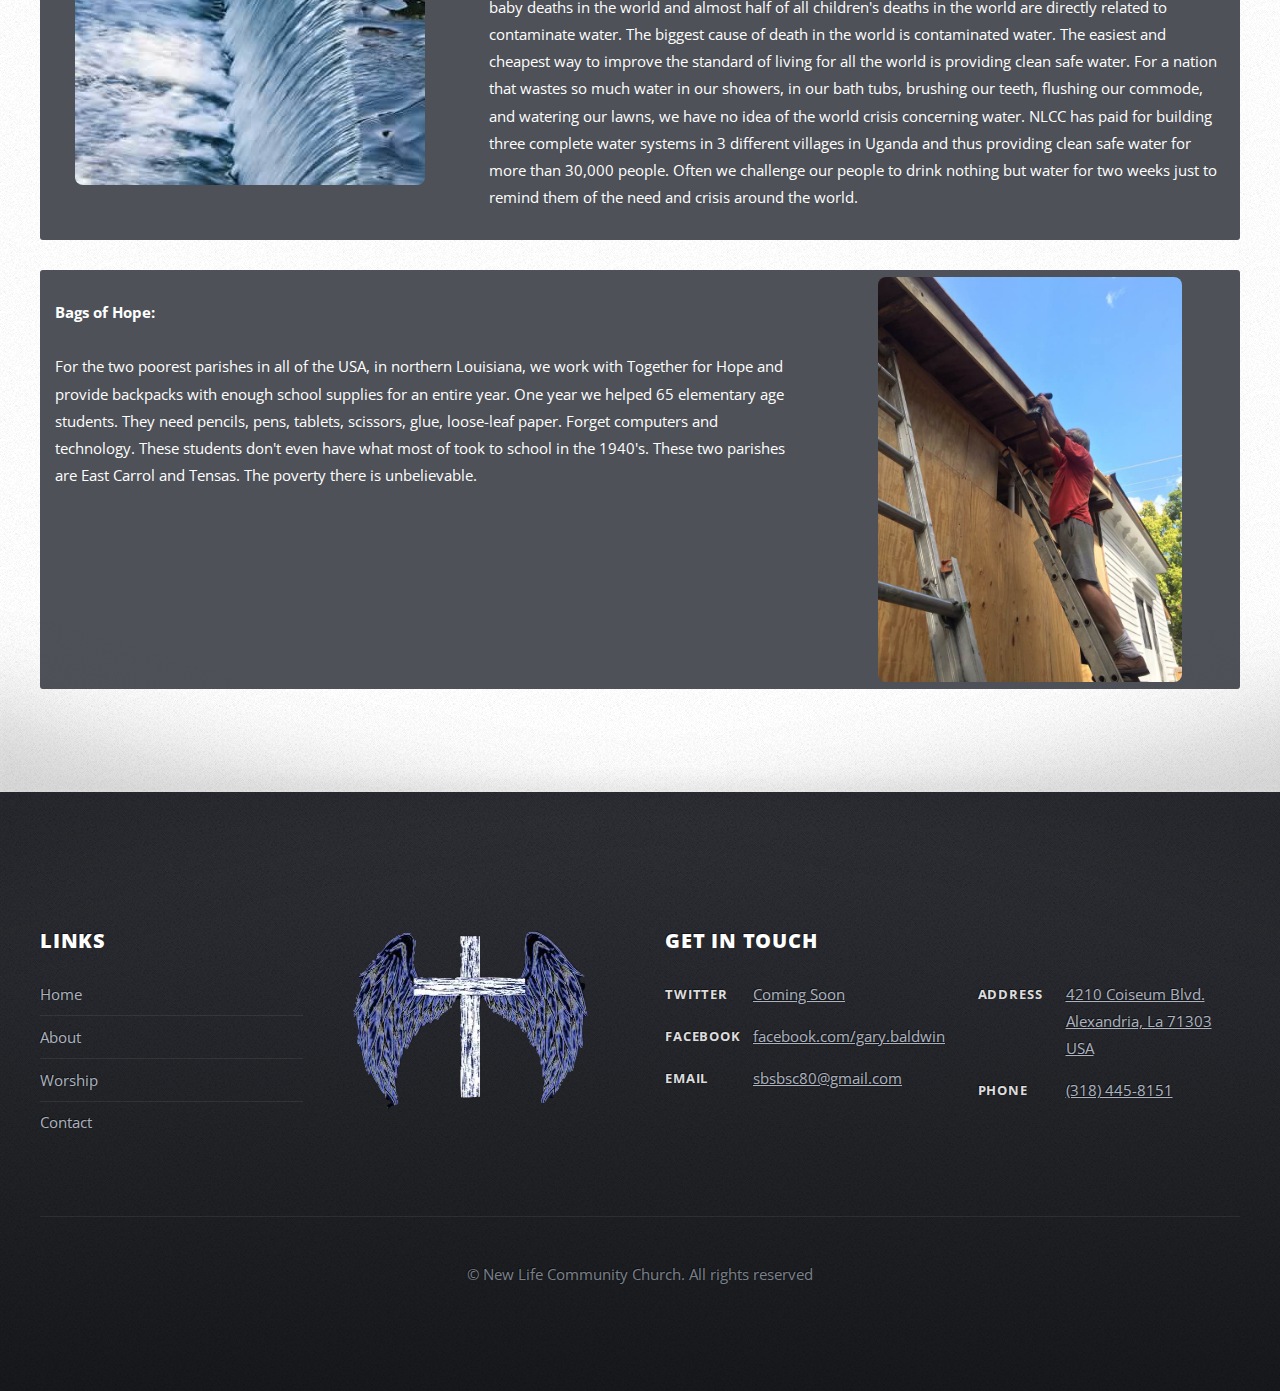
<file: missions.html>
<!DOCTYPE HTML>
<html>
	<head>
		<title>New Life | Worship | Missions</title>
		<meta charset="utf-8" />
		<meta name="viewport" content="width=device-width, initial-scale=1" />
		<link rel="stylesheet" href="assets/css/main.css" />
	</head>
	<body class="no-sidebar">
		<div id="page-wrapper">

			<!-- Header -->
				<div id="header-wrapper">
					<div class="container">

						<!-- Header -->
							<header id="header">
								<div class="inner">

									<!-- Logo -->
                    <a href="index.html">
                      <div id="logo">
                        <div id="logo_img">
                          <img src="images/LOGO.png">
                        </div>
                        <div id="logo_name">
                          <h1>New Life <br> Community Church</h1>
                        </div>
                      </div>
                    </a>
                    
									<!-- Nav -->
										<nav id="nav">
											<ul>
												<li><a href="index.html">Home</a></li>
												<li>
													<a href="about.html">About</a>
													<ul>
														<li><a href="mission_statement.html">Mission Statement</a></li>
														<li><a href="staff.html">Staff</a></li>
													</ul>
												</li>
												<li class="current_page_item">
                          <a href="worship.html">Worship</a>
                          <ul>
														<li><a href="service_times.html">Service Times</a></li>
														<li><a href="missions.html">Missions</a></li>
													</ul>
                        </li>
												<li><a href="contact.html">Contact</a></li>
											</ul>
										</nav>
								</div>
							</header>

					</div>
				</div>

			<!-- Main Wrapper -->
				<div id="main-wrapper">
					<div class="wrapper style1">
						<div class="inner">
							<div class="container">
								<div id="content">

									<!-- Content -->

										<article>
											<header class="major">
												<h2>Missions</h2>
												<p>We Actively Support...</p>
											</header>

                      <div class="staff_wrapper">
                        <span class="image info left"><img src="images/pic08.jpg" alt="" /></span>
                        <div><p><strong>Operation Waitress:</strong><br><br>Each year during the months of November and early December, NLCC takes an offering to purchase debit cards from Target to give to single-working mothers.  We give each of than a $50 gift card for purchasing medicine, food, clothes or Christmas gifts for their children.  We have worked with single-working mothers at Logan's, Chili's, Outback, Cracker Barrel, Applebee's, The Pit Grill, and Johnny Cariono's.  In eleven years, NLCC has given more than $32,000 dollars to this needy moms.  We ave helped more than 600 single-working mothers.  We tell them:  "We know that times are tough and they are facing unbelievable challenges simply to survive.  We want them to know that God has not forgotten them and that He wants us to be His arms and feet today to bring some help into their lives.  I share that NLCC is a small congregation with a huge heart of middle class hard working people who simply want to help them financially right now.  We do not expect them come to our church nor even attend one time.  We simply want them to know God is alive and still cares for them."  Many simply break down crying.  Many have said that they did not believe God existed anymore.  Many have been beaten and mistreated by men.  We have helped many with children only a few weeks old. We have helped airlift a son involved in a car wreck to a major trauma center.  Out ladies have made several diaper bags for working moms who were pregnant.  We have personally counseled several of them.  We have seen several go from recovering addicts who have lost their children temporarily to successful school teachers and nurses and out in the business world as administrative assistant.</p></div>
                        <div class="clearfix"></div>
                      </div>
                      
                      <div class="staff_wrapper">
                        <span class="image info right"><img src="images/children's-minister.jpg" alt="" /></span>
                        <div><p><strong>Saving Souls Foot Ministry For Seniors:</strong><br><br>Four or five times a year about a dozen New Lifers go into the local convalescent homes to minister to the citizens living there.  We try out best to pamper them and visit with them to hear their stories.  We wash and massage their feet and then use hot towels to make them feel good; look for dilates; and have a doctor with us to clip their toenails. We provide a healthy breakfast of fruit and snacks.  We listen to their stories and when permitted might tell them about God's love and presence for them; however, we mainly listen and befriend them for a day.  We have done this for eight years.</p></div>
                        <div class="clearfix"></div>
                      </div>
                      
                      <div class="staff_wrapper">
                        <span class="image info left"><img src="images/water.jpg" alt="" /></span>
                        <div><p><strong>Water Missions International:</strong><br><br>For three years NLCC has worked with Water Missions. It was began by a group of engineers who simply wanted to help with the world-wide water crisis.  92% of ever dollar given goes directly to drill wells and set up safe efficient water systems in third world countries and train them how to use them.  Over half of the baby deaths in the world and almost half of all children's deaths in the world are directly related to contaminate water. The biggest cause of death in the world is contaminated water. The easiest and cheapest way to improve the standard of living for all the world is providing clean safe water.  For a nation that wastes so much water in our showers, in our bath tubs, brushing our teeth, flushing our commode, and watering our lawns, we have no idea of the world crisis concerning water.  NLCC has paid for building three complete water systems in 3 different villages in Uganda and thus providing clean safe water for more than 30,000 people.  Often we challenge our people to drink nothing but water for two weeks just to remind them of the need and crisis around the world.</p></div>
                        <div class="clearfix"></div>
                      </div>
                      
                      <div class="staff_wrapper">
                        <span class="image info right"><img src="images/construction.jpg" alt="" /></span>
                        <div><p><strong>Bags of Hope:</strong><br><br>For the two poorest parishes in all of the USA, in northern Louisiana, we work with Together for Hope and provide backpacks with enough school supplies for an entire year.  One year we helped 65 elementary age students.  They need pencils, pens, tablets, scissors, glue, loose-leaf paper. Forget computers and technology. These students don't even have what most of took to school in the 1940's.  These two parishes are East Carrol and Tensas.  The poverty there is unbelievable.</p></div>
                        <div class="clearfix"></div>
                      </div>

											
                  </article>
								</div>
							</div>
						</div>
					</div>
				</div>

			<!-- Footer Wrapper -->
				<div id="footer-wrapper">
					<footer id="footer" class="container">
						<div class="row">
							<div class="3u 12u(mobile) foot-item">

								<!-- Links -->
									<section>
										<h2>Links</h2>
										<ul class="divided">
											<li><a href="index.html">Home</a></li>
											<li><a href="about.html">About</a></li>
											<li><a href="worship.html">Worship</a></li>
											<li><a href="contact.html">Contact</a></li>
										</ul>
									</section>

							</div>
							<div class="3u 12u(mobile) hidden"><img src="images/images.png"></div>
							<div class="6u 12u(mobile) foot-item">
                <!-- Contact -->
									<section>
										<h2>Get in touch</h2>
										<div>
											<div class="row">
												<div class="6u 12u(mobile)">
													<dl class="contact">
														<dt>Twitter</dt>
														<dd><a href="#">Coming Soon</a></dd>
														<dt>Facebook</dt>
														<dd><a href="https://www.facebook.com/gary.baldwin.395?fref=nf" target="_blank">facebook.com/gary.baldwin</a></dd>
														<dt>Email</dt>
														<dd><a href="mailto:sbsbsc80@gmail.com">sbsbsc80@gmail.com</a></dd>
													</dl>
												</div>
												<div class="6u 12u(mobile)">
													<dl class="contact">
														<dt>Address</dt>
														<a href="https://www.google.com/maps/place/31°17'52.1%22N+92°29'25.1%22W/@31.2976304,-92.4919937,17z/data=!4m5!3m4!1s0x0:0x0!8m2!3d31.2978!4d-92.49032" target="_blank"><dd>
															4210 Coiseum Blvd.<br />
															Alexandria, La 71303<br />
															USA
														</dd></a>
														<dt>Phone</dt>
														<a href="tel:+13184458151"><dd>(318) 445-8151</dd></a>
													</dl>
												</div>
											</div>
										</div>
									</section>

							</div>
						</div>
						<div class="row">
							<div class="12u">
								<div id="copyright">
									<ul class="menu">
										<li>&copy; New Life Community Church. All rights reserved</li>
									</ul>
								</div>
							</div>
						</div>
					</footer>
				</div>

		</div>

		<!-- Scripts -->

			<script src="assets/js/jquery.min.js"></script>
			<script src="assets/js/jquery.dropotron.min.js"></script>
			<script src="assets/js/skel.min.js"></script>
			<script src="assets/js/skel-viewport.min.js"></script>
			<script src="assets/js/util.js"></script>
			<script src="assets/js/main.js"></script>

	</body>
</html>
</file>
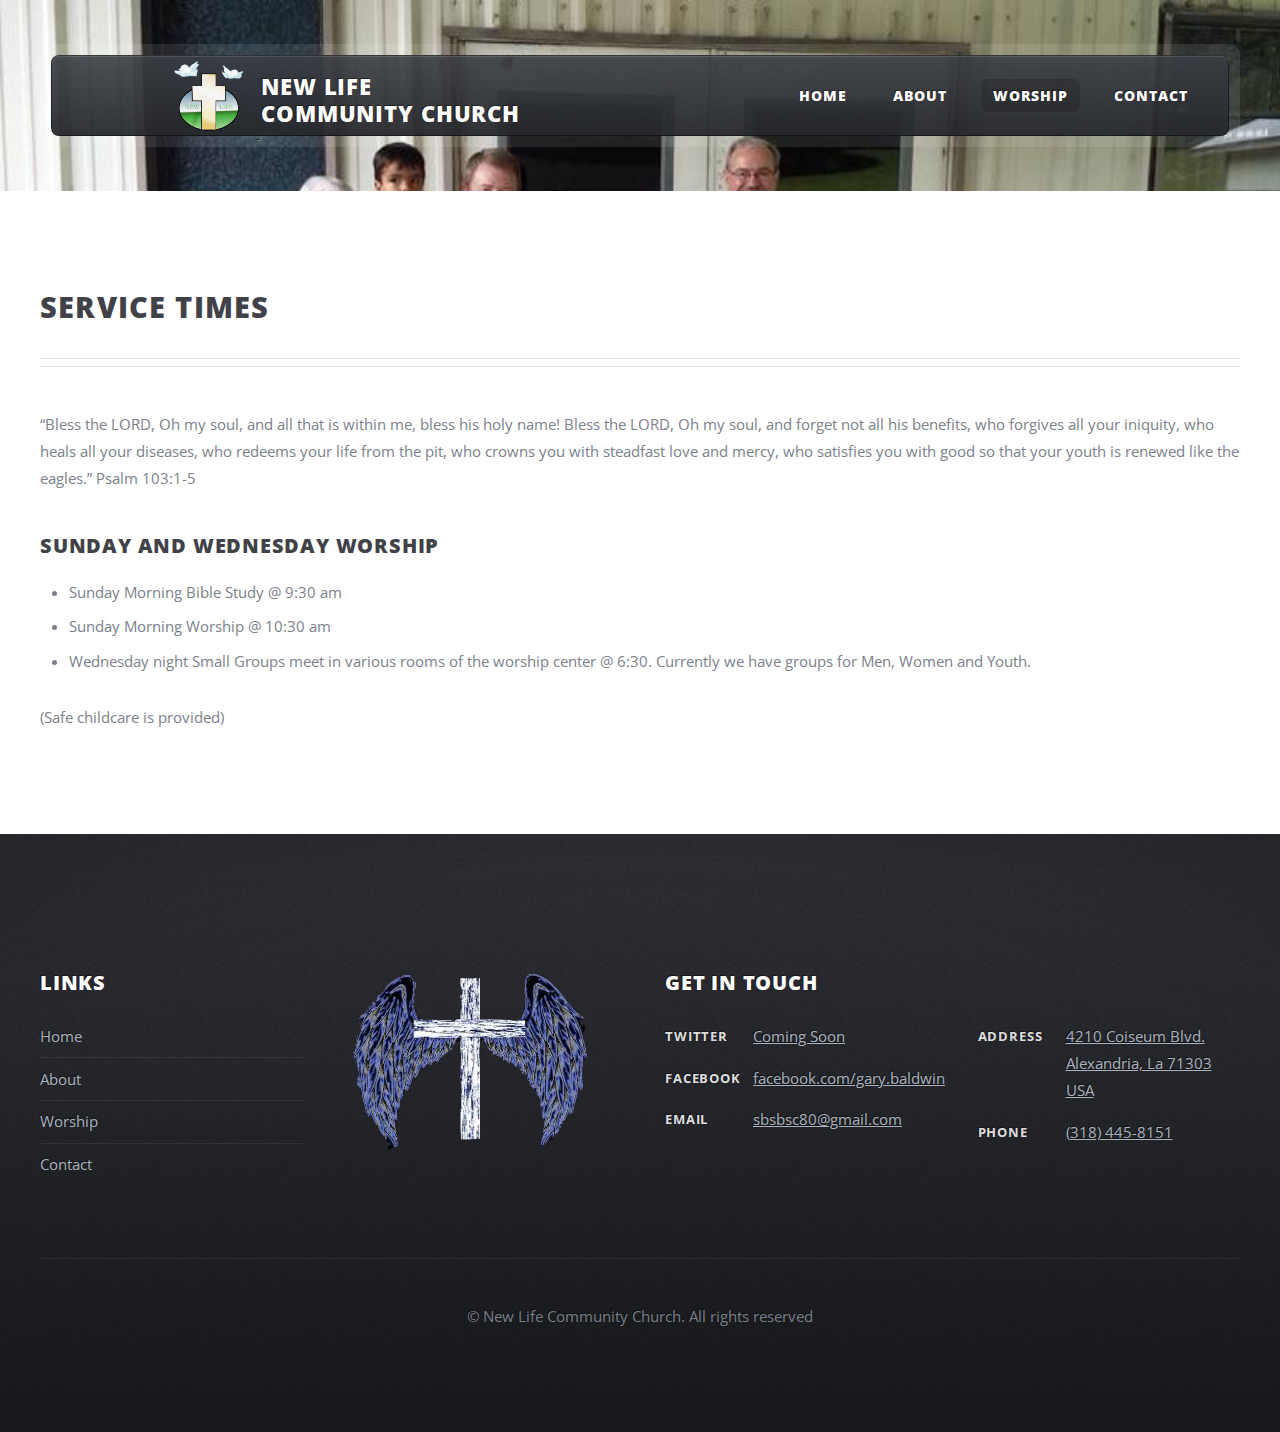
<file: service_times.html>
<!DOCTYPE HTML>
<html>
	<head>
		<title>New Life | Worship | Service Times</title>
		<meta charset="utf-8" />
		<meta name="viewport" content="width=device-width, initial-scale=1" />
		<link rel="stylesheet" href="assets/css/main.css" />
	</head>
	<body class="no-sidebar">
		<div id="page-wrapper">

			<!-- Header Wrapper -->
				<div id="header-wrapper">
					<div class="container">

						<!-- Header -->
							<header id="header">
								<div class="inner">

									<!-- Logo -->
                    <a href="index.html">
                      <div id="logo">
                        <div id="logo_img">
                          <img src="images/LOGO.png">
                        </div>
                        <div id="logo_name">
                          <h1>New Life <br> Community Church</h1>
                        </div>
                      </div>
                    </a>
                    
									<!-- Nav -->
										<nav id="nav">
											<ul>
												<li><a href="index.html">Home</a></li>
												<li>
													<a href="about.html">About</a>
													<ul>
														<li><a href="mission_statement.html">Mission Statement</a></li>
														<li><a href="staff.html">Staff</a></li>
													</ul>
												</li>
												<li class="current_page_item">
                          <a href="worship.html">Worship</a>
                          <ul>
														<li><a href="service_times.html">Service Times</a></li>
														<li><a href="missions.html">Missions</a></li>
													</ul>
                        </li>
												<li><a href="contact.html">Contact</a></li>
											</ul>
										</nav>
								</div>
							</header>
					</div>
				</div>

			<!-- Main Wrapper -->
				<div id="main-wrapper">
					<div class="wrapper style2">
						<div class="inner">
							<div class="container">
								<div id="content">

									<!-- Content -->

										<article>
											<header class="major">
												<h2>Service Times</h2>
											</header>

											<p>“Bless the LORD, Oh my soul, and all that is within me, bless his holy name! Bless the LORD, Oh my soul, and forget not all his benefits, who forgives all your iniquity, who heals all your diseases, who redeems your life from the pit, who crowns you with steadfast love and mercy, who satisfies you with good so that your youth is renewed like the eagles.”  Psalm 103:1-5</p>

											<h3>Sunday and Wednesday Worship</h3>
											<ul class="verses">
                        <li>Sunday Morning Bible Study @ 9:30 am</li>
                        <li>Sunday Morning Worship @ 10:30 am</li>
                        <li>Wednesday night Small Groups meet in various rooms of the worship center @ 6:30. Currently we have groups for Men, Women and Youth.</li>
                      </ul>
                      <p>(Safe childcare is provided)</p>
										</article>  
								</div>
							</div>
						</div>
					</div>
				</div>

			<!-- Footer Wrapper -->
				<div id="footer-wrapper">
					<footer id="footer" class="container">
						<div class="row">
							<div class="3u 12u(mobile) foot-item">

								<!-- Links -->
									<section>
										<h2>Links</h2>
										<ul class="divided">
											<li><a href="index.html">Home</a></li>
											<li><a href="about.html">About</a></li>
											<li><a href="worship.html">Worship</a></li>
											<li><a href="contact.html">Contact</a></li>
										</ul>
									</section>

							</div>
							<div class="3u 12u(mobile) hidden"><img src="images/images.png"></div>
							<div class="6u 12u(mobile) foot-item">
                <!-- Contact -->
									<section>
										<h2>Get in touch</h2>
										<div>
											<div class="row">
												<div class="6u 12u(mobile)">
													<dl class="contact">
														<dt>Twitter</dt>
														<dd><a href="#">Coming Soon</a></dd>
														<dt>Facebook</dt>
														<dd><a href="https://www.facebook.com/gary.baldwin.395?fref=nf" target="_blank">facebook.com/gary.baldwin</a></dd>
														<dt>Email</dt>
														<dd><a href="mailto:sbsbsc80@gmail.com">sbsbsc80@gmail.com</a></dd>
													</dl>
												</div>
												<div class="6u 12u(mobile)">
													<dl class="contact">
														<dt>Address</dt>
														<a href="https://www.google.com/maps/place/31°17'52.1%22N+92°29'25.1%22W/@31.2976304,-92.4919937,17z/data=!4m5!3m4!1s0x0:0x0!8m2!3d31.2978!4d-92.49032" target="_blank"><dd>
															4210 Coiseum Blvd.<br />
															Alexandria, La 71303<br />
															USA
														</dd></a>
														<dt>Phone</dt>
														<a href="tel:+13184458151"><dd>(318) 445-8151</dd></a>
													</dl>
												</div>
											</div>
										</div>
									</section>

							</div>
						</div>
						<div class="row">
							<div class="12u">
								<div id="copyright">
									<ul class="menu">
										<li>&copy; New Life Community Church. All rights reserved</li>
									</ul>
								</div>
							</div>
						</div>
					</footer>
				</div>

		</div>

		<!-- Scripts -->

			<script src="assets/js/jquery.min.js"></script>
			<script src="assets/js/jquery.dropotron.min.js"></script>
			<script src="assets/js/skel.min.js"></script>
			<script src="assets/js/skel-viewport.min.js"></script>
			<script src="assets/js/util.js"></script>
			<script src="assets/js/main.js"></script>

	</body>
</html>
</file>
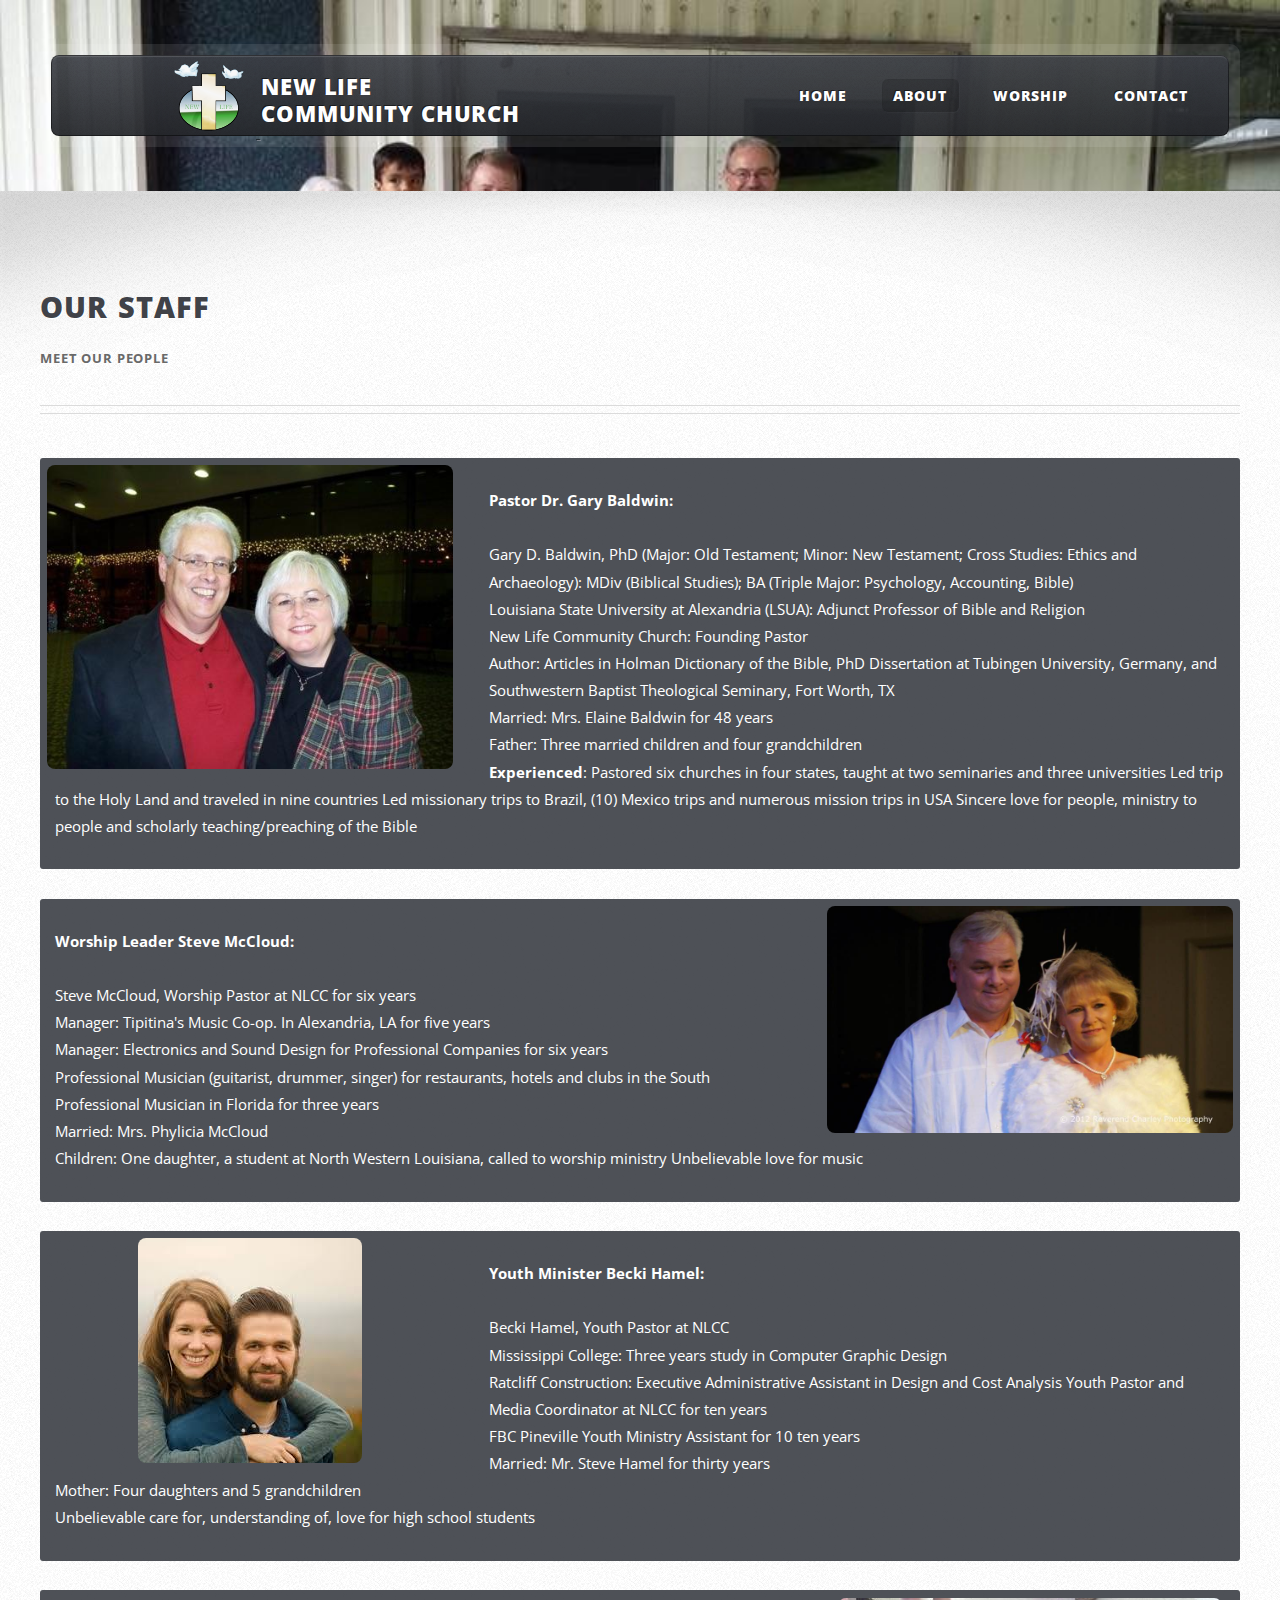
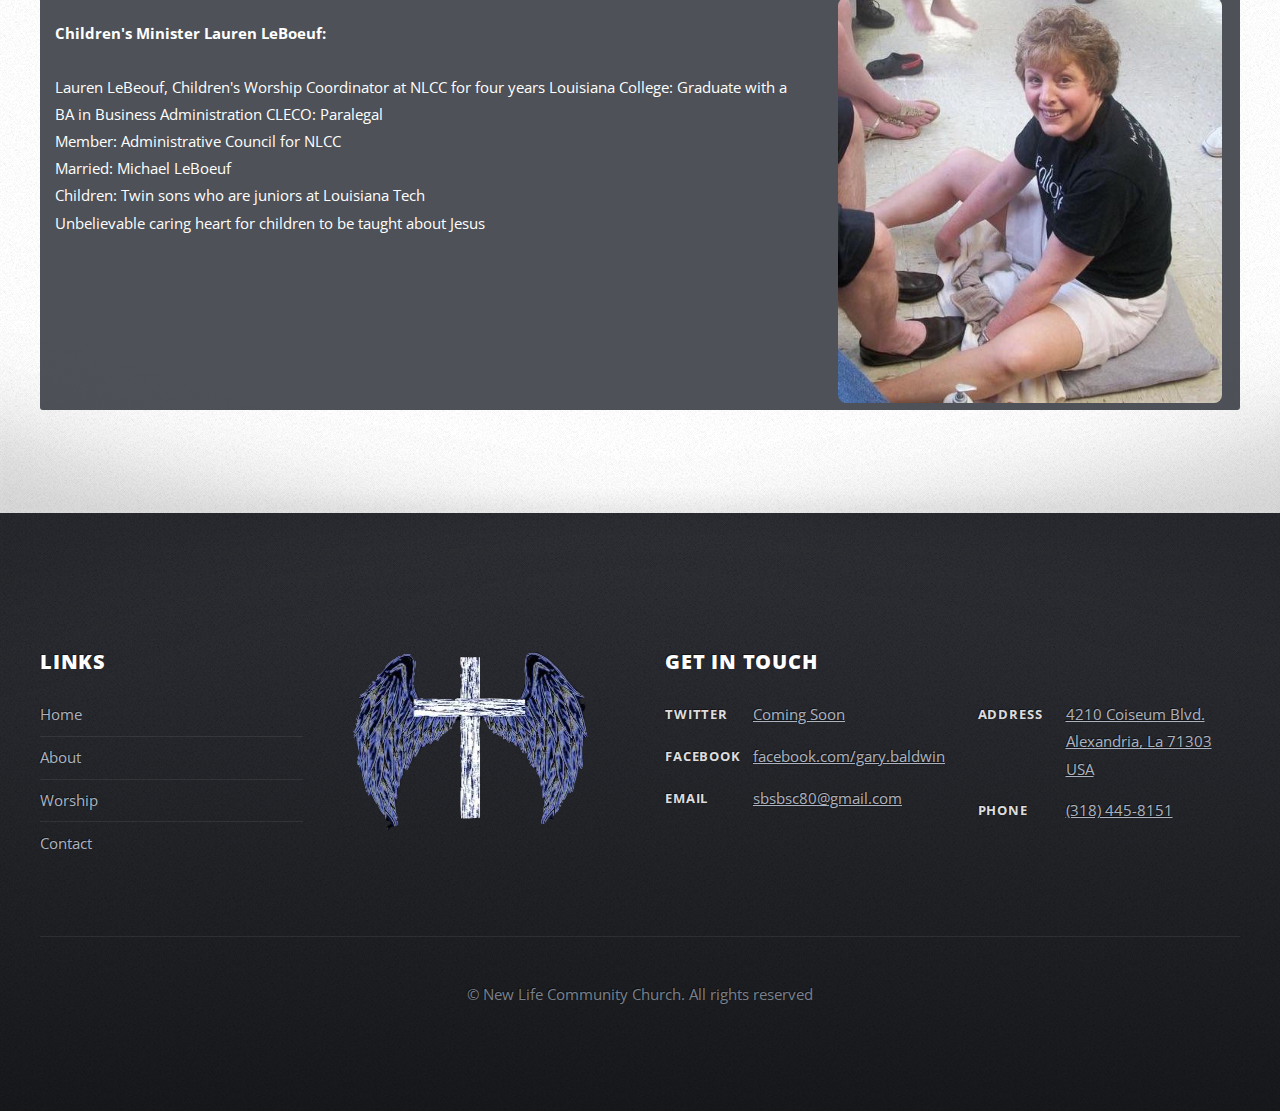
<file: staff.html>
<!DOCTYPE HTML>
<html>
	<head>
		<title>New Life | About | Staff</title>
		<meta charset="utf-8" />
		<meta name="viewport" content="width=device-width, initial-scale=1" />
		<link rel="stylesheet" href="assets/css/main.css" />
	</head>
	<body class="no-sidebar">
		<div id="page-wrapper">

			<!-- Header -->
				<div id="header-wrapper">
					<div class="container">

						<!-- Header -->
							<header id="header">
								<div class="inner">

									<!-- Logo -->
                    <a href="index.html">
                      <div id="logo">
                        <div id="logo_img">
                          <img src="images/LOGO.png">
                        </div>
                        <div id="logo_name">
                          <h1>New Life <br> Community Church</h1>
                        </div>
                      </div>
                    </a>
                    
									<!-- Nav -->
										<nav id="nav">
											<ul>
												<li><a href="index.html">Home</a></li>
												<li class="current_page_item">
													<a href="about.html">About</a>
													<ul>
														<li><a href="mission_statement.html">Mission Statement</a></li>
														<li><a href="staff.html">Staff</a></li>
													</ul>
												</li>
												<li>
                          <a href="worship.html">Worship</a>
                          <ul>
														<li><a href="service_times.html">Service Times</a></li>
														<li><a href="missions.html">Missions</a></li>
													</ul>
                        </li>
												<li><a href="contact.html">Contact</a></li>
											</ul>
										</nav>
								</div>
							</header>

					</div>
				</div>

			<!-- Main Wrapper -->
				<div id="main-wrapper">
					<div class="wrapper style1">
						<div class="inner">
							<div class="container">
								<div id="content">

									<!-- Content -->

										<article>
											<header class="major">
												<h2>Our Staff</h2>
												<p>Meet Our People</p>
											</header>

                      <div class="staff_wrapper">
                        <span class="image info left"><img src="images/pastor.jpg" alt="" /></span>
                        <div><p><strong>Pastor Dr. Gary Baldwin:</strong><br><br>Gary D. Baldwin, PhD (Major: Old Testament; Minor: New Testament; Cross Studies: Ethics and Archaeology): MDiv (Biblical Studies); BA (Triple Major: Psychology, Accounting, Bible) 
                          <br>Louisiana State University at Alexandria (LSUA): Adjunct Professor of Bible and Religion 
                          <br>New Life Community Church: Founding Pastor 
                          <br>Author: Articles in Holman Dictionary of the Bible, PhD Dissertation at Tubingen University, Germany, and Southwestern Baptist Theological Seminary, Fort Worth, TX 
                          <br>Married: Mrs. Elaine Baldwin for 48 years 
                          <br>Father: Three married children and four grandchildren 
                          <br><strong>Experienced</strong>: Pastored six churches in four states, taught at two seminaries and three universities Led trip to the Holy Land and traveled in nine countries 
                          Led missionary trips to Brazil, (10) Mexico trips and numerous mission trips in USA Sincere love for people, ministry to people and scholarly teaching/preaching of the Bible 
</p></div>
                        <div class="clearfix"></div>
                      </div>
                      
                      <div class="staff_wrapper">
                        <span class="image info right"><img src="images/music-minister.jpg" alt="" /></span>
                        <div><p><strong>Worship Leader Steve McCloud:</strong><br><br>Steve McCloud, Worship Pastor at NLCC for six years 
                          <br>Manager: Tipitina's Music Co-op. In Alexandria, LA for five years 
                          <br>Manager: Electronics and Sound Design for Professional Companies for six years 
                          <br>Professional Musician (guitarist, drummer, singer) for restaurants, hotels and clubs in the South Professional Musician in Florida for three years 
                          <br>Married: Mrs. Phylicia McCloud 
                          <br>Children: One daughter, a student at North Western Louisiana, called to worship ministry
                          Unbelievable love for music 
</p></div>
                        <div class="clearfix"></div>
                      </div>
                      
                      <div class="staff_wrapper">
                        <span class="image info left"><img src="images/youth-minister.jpeg" alt="" /></span>
                        <div><p><strong>Youth Minister Becki Hamel:</strong><br><br>Becki Hamel,    Youth Pastor at NLCC 
                          <br>Mississippi College: Three years study in Computer Graphic Design 
                          <br>Ratcliff Construction: Executive Administrative Assistant in Design and Cost Analysis Youth Pastor and Media Coordinator at NLCC for ten years 
                          <br>FBC Pineville Youth Ministry Assistant for 10 ten years 
                          <br>Married: Mr. Steve Hamel for thirty years 
                          <br>Mother: Four daughters and 5 grandchildren 
                          <br>Unbelievable care for, understanding of, love for high school students 
</p></div>
                        <div class="clearfix"></div>
                      </div>
                      
                      <div class="staff_wrapper">
                        <span class="image info right"><img src="images/children's-minister.jpg" alt="" /></span>
                        <div><p><strong>Children's Minister Lauren LeBoeuf:</strong><br><br>Lauren LeBeouf, Children's Worship Coordinator at NLCC for four years Louisiana College: Graduate with a BA in Business Administration CLECO: Paralegal 
                          <br>Member: Administrative Council for NLCC 
                          <br>Married: Michael LeBoeuf 
                          <br>Children: Twin sons who are juniors at Louisiana Tech 
                          <br>Unbelievable caring heart for children to be taught about Jesus 
</p></div>
                        <div class="clearfix"></div>
                      </div>

											
                  </article>
								</div>
							</div>
						</div>
					</div>
				</div>

			<!-- Footer Wrapper -->
				<div id="footer-wrapper">
					<footer id="footer" class="container">
						<div class="row">
							<div class="3u 12u(mobile) foot-item">

								<!-- Links -->
									<section>
										<h2>Links</h2>
										<ul class="divided">
											<li><a href="index.html">Home</a></li>
											<li><a href="about.html">About</a></li>
											<li><a href="worship.html">Worship</a></li>
											<li><a href="contact.html">Contact</a></li>
										</ul>
									</section>

							</div>
							<div class="3u 12u(mobile) hidden"><img src="images/images.png"></div>
							<div class="6u 12u(mobile) foot-item">
                <!-- Contact -->
									<section>
										<h2>Get in touch</h2>
										<div>
											<div class="row">
												<div class="6u 12u(mobile)">
													<dl class="contact">
														<dt>Twitter</dt>
														<dd><a href="#">Coming Soon</a></dd>
														<dt>Facebook</dt>
														<dd><a href="https://www.facebook.com/gary.baldwin.395?fref=nf" target="_blank">facebook.com/gary.baldwin</a></dd>
														<dt>Email</dt>
														<dd><a href="mailto:sbsbsc80@gmail.com">sbsbsc80@gmail.com</a></dd>
													</dl>
												</div>
												<div class="6u 12u(mobile)">
													<dl class="contact">
														<dt>Address</dt>
														<a href="https://www.google.com/maps/place/31°17'52.1%22N+92°29'25.1%22W/@31.2976304,-92.4919937,17z/data=!4m5!3m4!1s0x0:0x0!8m2!3d31.2978!4d-92.49032" target="_blank"><dd>
															4210 Coiseum Blvd.<br />
															Alexandria, La 71303<br />
															USA
														</dd></a>
														<dt>Phone</dt>
														<a href="tel:+13184458151"><dd>(318) 445-8151</dd></a>
													</dl>
												</div>
											</div>
										</div>
									</section>

							</div>
						</div>
						<div class="row">
							<div class="12u">
								<div id="copyright">
									<ul class="menu">
										<li>&copy; New Life Community Church. All rights reserved</li>
									</ul>
								</div>
							</div>
						</div>
					</footer>
				</div>

		</div>

		<!-- Scripts -->

			<script src="assets/js/jquery.min.js"></script>
			<script src="assets/js/jquery.dropotron.min.js"></script>
			<script src="assets/js/skel.min.js"></script>
			<script src="assets/js/skel-viewport.min.js"></script>
			<script src="assets/js/util.js"></script>
			<script src="assets/js/main.js"></script>

	</body>
</html>
</file>
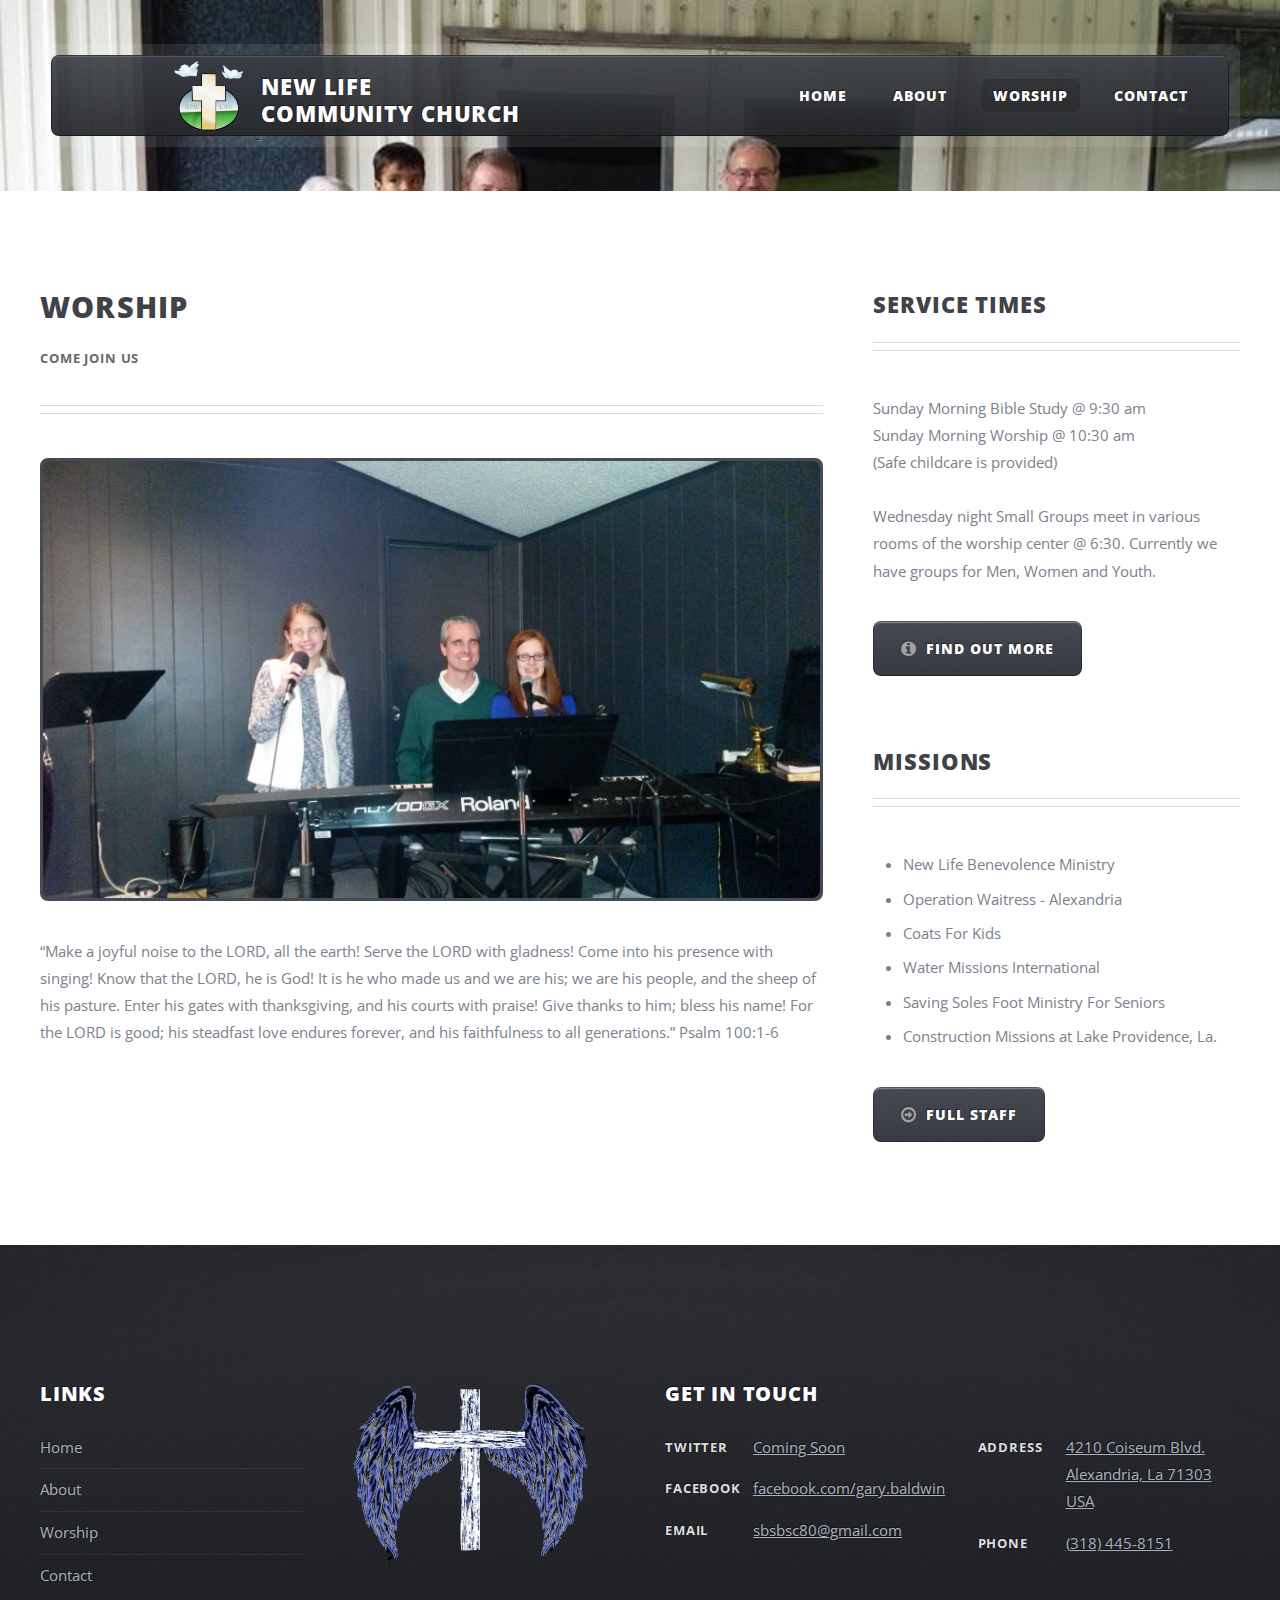
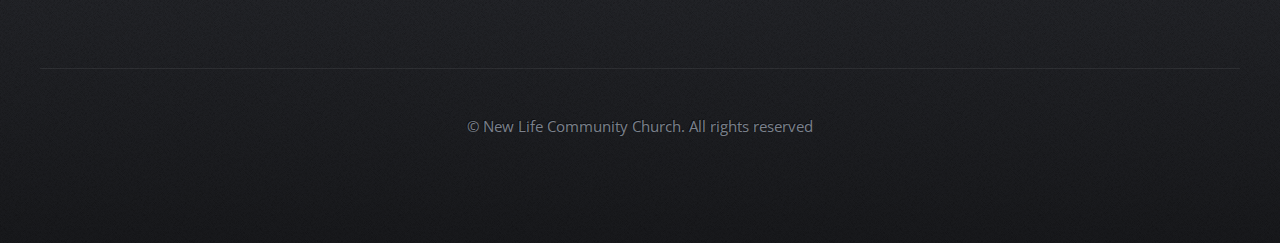
<file: worship.html>
<!DOCTYPE HTML>
<html>
	<head>
		<title>New Life | Worship</title>
		<meta charset="utf-8" />
		<meta name="viewport" content="width=device-width, initial-scale=1" />
		<link rel="stylesheet" href="assets/css/main.css" />
	</head>
	<body class="right-sidebar">
		<div id="page-wrapper">

			<!-- Header Wrapper -->
				<div id="header-wrapper">
					<div class="container">

						<!-- Header -->
							<header id="header">
								<div class="inner">

									<!-- Logo -->
                    <a href="index.html">
                      <div id="logo">
                        <div id="logo_img">
                          <img src="images/LOGO.png">
                        </div>
                        <div id="logo_name">
                          <h1>New Life <br> Community Church</h1>
                        </div>
                      </div>
                    </a>

									<!-- Nav -->
										<nav id="nav">
											<ul>
												<li><a href="index.html">Home</a></li>
												<li>
													<a href="about.html">About</a>
													<ul>
														<li><a href="mission_statement.html">Mission Statement</a></li>
														<li><a href="staff.html">Staff</a></li>
													</ul>
												</li>
												<li class="current_page_item">
                          <a href="worship.html">Worship</a>
                          <ul>
														<li><a href="service_times.html">Service Times</a></li>
														<li><a href="missions.html">Missions</a></li>
													</ul>
                        </li>
												<li><a href="contact.html">Contact</a></li>
											</ul>
										</nav>
								</div>
							</header>

					</div>
				</div>

			<!-- Main Wrapper -->
				<div id="main-wrapper">
					<div class="wrapper style2">
						<div class="inner">
							<div class="container">
								<div class="row">
									<div class="8u 12u(mobile)">
										<div id="content">

											<!-- Content -->

												<article>
													<header class="major">
														<h2>Worship</h2>
														<p>Come Join Us</p>
													</header>

													<span class="image featured"><img src="images/brooke-leigh.jpg" alt="" /></span>

													<p>“Make a joyful noise to the LORD, all the earth! Serve the LORD with gladness! Come into his presence with singing! Know that the LORD, he is God! It is he who made us and we are his; we are his people, and the sheep of his pasture. Enter his gates with thanksgiving, and his courts with praise! Give thanks to him; bless his name! For the LORD is good; his steadfast love endures forever, and his faithfulness to all generations.” Psalm 100:1-6
</p>
								
												</article>

										</div>
									</div>
									<div class="4u 12u(mobile)">
										<div id="sidebar">

											<!-- Sidebar -->

												<section>
													<header class="major">
														<h2>Service Times</h2>
													</header>
													<p>Sunday Morning Bible Study @ 9:30 am<br>
                             Sunday Morning Worship @ 10:30 am<br>
                            (Safe childcare is provided)<br>
                            <br>

                            Wednesday night Small Groups meet in various rooms of the worship center @    6:30. Currently we have groups for Men, Women and Youth.</p>
													<footer>
														<a href="service_times.html" class="button alt icon fa-info-circle">Find out more</a>
                            <div class="clearfix"></div>
													</footer>
												</section>

												<section>
													<header class="major">
														<h2>Missions</h2>
													</header>
													<ul class="verses">
														<li>New Life Benevolence Ministry</li>
                            <li>Operation Waitress - Alexandria</li>
                            <li>Coats For Kids</li>
                            <li>Water Missions International</li>
                            <li>Saving Soles Foot Ministry For Seniors</li>
                            <li>Construction Missions at Lake Providence, La.</li>
													</ul>
													<footer>
														<a href="missions.html" class="button alt icon fa-arrow-circle-o-right">Full Staff</a>
                            <div class="clearfix"></div>
													</footer>
												</section>

										</div>
									</div>
								</div>
							</div>
						</div>
					</div>
				</div>

			<!-- Footer Wrapper -->
				<div id="footer-wrapper">
					<footer id="footer" class="container">
						<div class="row">
							<div class="3u 12u(mobile) foot-item">

								<!-- Links -->
									<section>
										<h2>Links</h2>
										<ul class="divided">
											<li><a href="index.html">Home</a></li>
											<li><a href="about.html">About</a></li>
											<li><a href="worship.html">Worship</a></li>
											<li><a href="contact.html">Contact</a></li>
										</ul>
									</section>

							</div>
							<div class="3u 12u(mobile) hidden"><img src="images/images.png"></div>
							<div class="6u 12u(mobile) foot-item">
                <!-- Contact -->
									<section>
										<h2>Get in touch</h2>
										<div>
											<div class="row">
												<div class="6u 12u(mobile)">
													<dl class="contact">
														<dt>Twitter</dt>
														<dd><a href="#">Coming Soon</a></dd>
														<dt>Facebook</dt>
														<dd><a href="https://www.facebook.com/gary.baldwin.395?fref=nf" target="_blank">facebook.com/gary.baldwin</a></dd>
														<dt>Email</dt>
														<dd><a href="mailto:sbsbsc80@gmail.com">sbsbsc80@gmail.com</a></dd>
													</dl>
												</div>
												<div class="6u 12u(mobile)">
													<dl class="contact">
														<dt>Address</dt>
														<a href="https://www.google.com/maps/place/31°17'52.1%22N+92°29'25.1%22W/@31.2976304,-92.4919937,17z/data=!4m5!3m4!1s0x0:0x0!8m2!3d31.2978!4d-92.49032" target="_blank"><dd>
															4210 Coiseum Blvd.<br />
															Alexandria, La 71303<br />
															USA
														</dd></a>
														<dt>Phone</dt>
														<a href="tel:+13184458151"><dd>(318) 445-8151</dd></a>
													</dl>
												</div>
											</div>
										</div>
									</section>

							</div>
						</div>
						<div class="row">
							<div class="12u">
								<div id="copyright">
									<ul class="menu">
										<li>&copy; New Life Community Church. All rights reserved</li>
									</ul>
								</div>
							</div>
						</div>
					</footer>
				</div>

		</div>

		<!-- Scripts -->

			<script src="assets/js/jquery.min.js"></script>
			<script src="assets/js/jquery.dropotron.min.js"></script>
			<script src="assets/js/skel.min.js"></script>
			<script src="assets/js/skel-viewport.min.js"></script>
			<script src="assets/js/util.js"></script>
			<script src="assets/js/main.js"></script>

	</body>
</html>
</file>
<file: assets/css/main.css>
@import url("https://fonts.googleapis.com/css?family=Open+Sans:400,400italic,700,800");
@import url("font-awesome.min.css");
/* Reset */
html, body, div, span, applet, object, iframe, h1, h2, h3, h4, h5, h6, p, blockquote, pre, a, abbr, acronym, address, big, cite, code, del, dfn, em, img, ins, kbd, q, s, samp, small, strike, strong, sub, sup, tt, var, b, u, i, center, dl, dt, dd, ol, ul, li, fieldset, form, label, legend, table, caption, tbody, tfoot, thead, tr, th, td, article, aside, canvas, details, embed, figure, figcaption, footer, header, hgroup, menu, nav, output, ruby, section, summary, time, mark, audio, video {
  margin: 0;
  padding: 0;
  border: 0;
  font-size: 100%;
  font: inherit;
  vertical-align: baseline; }

article, aside, details, figcaption, figure, footer, header, hgroup, menu, nav, section {
  display: block; }

body {
  line-height: 1; }

ol, ul {
  list-style: none; }

blockquote, q {
  quotes: none; }

blockquote:before, blockquote:after, q:before, q:after {
  content: '';
  content: none; }

table {
  border-collapse: collapse;
  border-spacing: 0; }

body {
  -webkit-text-size-adjust: none; }

/* Box Model */
*, *:before, *:after {
  -moz-box-sizing: border-box;
  -webkit-box-sizing: border-box;
  box-sizing: border-box; }

/* Containers */
.container {
  margin-left: auto;
  margin-right: auto; }

.container.\31 25\25 {
  width: 100%;
  max-width: 1200px;
  min-width: 960px; }

.container.\37 5\25 {
  width: 720px; }

.container.\35 0\25 {
  width: 480px; }

.container.\32 5\25 {
  width: 240px; }

.container {
  width: 960px; }

@media screen and (min-width: 737px) {
  .container.\31 25\25 {
    width: 100%;
    max-width: 1500px;
    min-width: 1200px; }

  .container.\37 5\25 {
    width: 900px; }

  .container.\35 0\25 {
    width: 600px; }

  .container.\32 5\25 {
    width: 300px; }

  .container {
    width: 1200px; } }
@media screen and (min-width: 961px) and (max-width: 1200px) {
  .container.\31 25\25 {
    width: 100%;
    max-width: 1250px;
    min-width: 1000px; }

  .container.\37 5\25 {
    width: 750px; }

  .container.\35 0\25 {
    width: 500px; }

  .container.\32 5\25 {
    width: 250px; }

  .container {
    width: 1000px; } }
@media screen and (max-width: 960px) {
  .container.\31 25\25 {
    width: 100%;
    max-width: 125%;
    min-width: 100%; }

  .container.\37 5\25 {
    width: 75%; }

  .container.\35 0\25 {
    width: 50%; }

  .container.\32 5\25 {
    width: 25%; }

  .container {
    width: 100% !important; } }
/* Grid */
.row {
  border-bottom: solid 1px transparent;
  -moz-box-sizing: border-box;
  -webkit-box-sizing: border-box;
  box-sizing: border-box; }

.row > * {
  float: left;
  -moz-box-sizing: border-box;
  -webkit-box-sizing: border-box;
  box-sizing: border-box; }

.row:after, .row:before {
  content: '';
  display: block;
  clear: both;
  height: 0; }

.row.uniform > * > :first-child {
  margin-top: 0; }

.row.uniform > * > :last-child {
  margin-bottom: 0; }

.row.\30 \25  > * {
  padding: 0 0 0 0px; }

.row.\30 \25 {
  margin: 0 0 -1px 0px; }

.row.uniform.\30 \25  > * {
  padding: 0px 0 0 0px; }

.row.uniform.\30 \25 {
  margin: 0px 0 -1px 0px; }

.row > * {
  padding: 0 0 0 40px; }

.row {
  margin: 0 0 -1px -40px; }

.row.uniform > * {
  padding: 40px 0 0 40px; }

.row.uniform {
  margin: -40px 0 -1px -40px; }

.row.\32 00\25  > * {
  padding: 0 0 0 80px; }

.row.\32 00\25 {
  margin: 0 0 -1px -80px; }

.row.uniform.\32 00\25  > * {
  padding: 80px 0 0 80px; }

.row.uniform.\32 00\25 {
  margin: -80px 0 -1px -80px; }

.row.\31 50\25  > * {
  padding: 0 0 0 60px; }

.row.\31 50\25 {
  margin: 0 0 -1px -60px; }

.row.uniform.\31 50\25  > * {
  padding: 60px 0 0 60px; }

.row.uniform.\31 50\25 {
  margin: -60px 0 -1px -60px; }

.row.\35 0\25  > * {
  padding: 0 0 0 20px; }

.row.\35 0\25 {
  margin: 0 0 -1px -20px; }

.row.uniform.\35 0\25  > * {
  padding: 20px 0 0 20px; }

.row.uniform.\35 0\25 {
  margin: -20px 0 -1px -20px; }

.row.\32 5\25  > * {
  padding: 0 0 0 10px; }

.row.\32 5\25 {
  margin: 0 0 -1px -10px; }

.row.uniform.\32 5\25  > * {
  padding: 10px 0 0 10px; }

.row.uniform.\32 5\25 {
  margin: -10px 0 -1px -10px; }

.\31 2u, .\31 2u\24 {
  width: 100%;
  clear: none;
  margin-left: 0; }

.\31 1u, .\31 1u\24 {
  width: 91.6666666667%;
  clear: none;
  margin-left: 0; }

.\31 0u, .\31 0u\24 {
  width: 83.3333333333%;
  clear: none;
  margin-left: 0; }

.\39 u, .\39 u\24 {
  width: 75%;
  clear: none;
  margin-left: 0; }

.\38 u, .\38 u\24 {
  width: 66.6666666667%;
  clear: none;
  margin-left: 0; }

.\37 u, .\37 u\24 {
  width: 58.3333333333%;
  clear: none;
  margin-left: 0; }

.\36 u, .\36 u\24 {
  width: 50%;
  clear: none;
  margin-left: 0; }

.\35 u, .\35 u\24 {
  width: 41.6666666667%;
  clear: none;
  margin-left: 0; }

.\34 u, .\34 u\24 {
  width: 33.3333333333%;
  clear: none;
  margin-left: 0; }

.\33 u, .\33 u\24 {
  width: 25%;
  clear: none;
  margin-left: 0; }

.\32 u, .\32 u\24 {
  width: 16.6666666667%;
  clear: none;
  margin-left: 0; }

.\31 u, .\31 u\24 {
  width: 8.3333333333%;
  clear: none;
  margin-left: 0; }

.\31 2u\24  + *,
.\31 1u\24  + *,
.\31 0u\24  + *,
.\39 u\24  + *,
.\38 u\24  + *,
.\37 u\24  + *,
.\36 u\24  + *,
.\35 u\24  + *,
.\34 u\24  + *,
.\33 u\24  + *,
.\32 u\24  + *,
.\31 u\24  + * {
  clear: left; }

.\-11u {
  margin-left: 91.66667%; }

.\-10u {
  margin-left: 83.33333%; }

.\-9u {
  margin-left: 75%; }

.\-8u {
  margin-left: 66.66667%; }

.\-7u {
  margin-left: 58.33333%; }

.\-6u {
  margin-left: 50%; }

.\-5u {
  margin-left: 41.66667%; }

.\-4u {
  margin-left: 33.33333%; }

.\-3u {
  margin-left: 25%; }

.\-2u {
  margin-left: 16.66667%; }

.\-1u {
  margin-left: 8.33333%; }

@media screen and (min-width: 737px) {
  .row > * {
    padding: 50px 0 0 50px; }

  .row {
    margin: -50px 0 -1px -50px; }

  .row.uniform > * {
    padding: 50px 0 0 50px; }

  .row.uniform {
    margin: -50px 0 -1px -50px; }

  .row.\32 00\25  > * {
    padding: 100px 0 0 100px; }

  .row.\32 00\25 {
    margin: -100px 0 -1px -100px; }

  .row.uniform.\32 00\25  > * {
    padding: 100px 0 0 100px; }

  .row.uniform.\32 00\25 {
    margin: -100px 0 -1px -100px; }

  .row.\31 50\25  > * {
    padding: 75px 0 0 75px; }

  .row.\31 50\25 {
    margin: -75px 0 -1px -75px; }

  .row.uniform.\31 50\25  > * {
    padding: 75px 0 0 75px; }

  .row.uniform.\31 50\25 {
    margin: -75px 0 -1px -75px; }

  .row.\35 0\25  > * {
    padding: 25px 0 0 25px; }

  .row.\35 0\25 {
    margin: -25px 0 -1px -25px; }

  .row.uniform.\35 0\25  > * {
    padding: 25px 0 0 25px; }

  .row.uniform.\35 0\25 {
    margin: -25px 0 -1px -25px; }

  .row.\32 5\25  > * {
    padding: 12.5px 0 0 12.5px; }

  .row.\32 5\25 {
    margin: -12.5px 0 -1px -12.5px; }

  .row.uniform.\32 5\25  > * {
    padding: 12.5px 0 0 12.5px; }

  .row.uniform.\32 5\25 {
    margin: -12.5px 0 -1px -12.5px; }

  .\31 2u\28desktop\29, .\31 2u\24\28desktop\29 {
    width: 100%;
    clear: none;
    margin-left: 0; }

  .\31 1u\28desktop\29, .\31 1u\24\28desktop\29 {
    width: 91.6666666667%;
    clear: none;
    margin-left: 0; }

  .\31 0u\28desktop\29, .\31 0u\24\28desktop\29 {
    width: 83.3333333333%;
    clear: none;
    margin-left: 0; }

  .\39 u\28desktop\29, .\39 u\24\28desktop\29 {
    width: 75%;
    clear: none;
    margin-left: 0; }

  .\38 u\28desktop\29, .\38 u\24\28desktop\29 {
    width: 66.6666666667%;
    clear: none;
    margin-left: 0; }

  .\37 u\28desktop\29, .\37 u\24\28desktop\29 {
    width: 58.3333333333%;
    clear: none;
    margin-left: 0; }

  .\36 u\28desktop\29, .\36 u\24\28desktop\29 {
    width: 50%;
    clear: none;
    margin-left: 0; }

  .\35 u\28desktop\29, .\35 u\24\28desktop\29 {
    width: 41.6666666667%;
    clear: none;
    margin-left: 0; }

  .\34 u\28desktop\29, .\34 u\24\28desktop\29 {
    width: 33.3333333333%;
    clear: none;
    margin-left: 0; }

  .\33 u\28desktop\29, .\33 u\24\28desktop\29 {
    width: 25%;
    clear: none;
    margin-left: 0; }

  .\32 u\28desktop\29, .\32 u\24\28desktop\29 {
    width: 16.6666666667%;
    clear: none;
    margin-left: 0; }

  .\31 u\28desktop\29, .\31 u\24\28desktop\29 {
    width: 8.3333333333%;
    clear: none;
    margin-left: 0; }

  .\31 2u\24\28desktop\29  + *,
  .\31 1u\24\28desktop\29  + *,
  .\31 0u\24\28desktop\29  + *,
  .\39 u\24\28desktop\29  + *,
  .\38 u\24\28desktop\29  + *,
  .\37 u\24\28desktop\29  + *,
  .\36 u\24\28desktop\29  + *,
  .\35 u\24\28desktop\29  + *,
  .\34 u\24\28desktop\29  + *,
  .\33 u\24\28desktop\29  + *,
  .\32 u\24\28desktop\29  + *,
  .\31 u\24\28desktop\29  + * {
    clear: left; }

  .\-11u\28desktop\29 {
    margin-left: 91.66667%; }

  .\-10u\28desktop\29 {
    margin-left: 83.33333%; }

  .\-9u\28desktop\29 {
    margin-left: 75%; }

  .\-8u\28desktop\29 {
    margin-left: 66.66667%; }

  .\-7u\28desktop\29 {
    margin-left: 58.33333%; }

  .\-6u\28desktop\29 {
    margin-left: 50%; }

  .\-5u\28desktop\29 {
    margin-left: 41.66667%; }

  .\-4u\28desktop\29 {
    margin-left: 33.33333%; }

  .\-3u\28desktop\29 {
    margin-left: 25%; }

  .\-2u\28desktop\29 {
    margin-left: 16.66667%; }

  .\-1u\28desktop\29 {
    margin-left: 8.33333%; } }
@media screen and (min-width: 961px) and (max-width: 1200px) {
  .row > * {
    padding: 35px 0 0 35px; }

  .row {
    margin: -35px 0 -1px -35px; }

  .row.uniform > * {
    padding: 35px 0 0 35px; }

  .row.uniform {
    margin: -35px 0 -1px -35px; }

  .row.\32 00\25  > * {
    padding: 70px 0 0 70px; }

  .row.\32 00\25 {
    margin: -70px 0 -1px -70px; }

  .row.uniform.\32 00\25  > * {
    padding: 70px 0 0 70px; }

  .row.uniform.\32 00\25 {
    margin: -70px 0 -1px -70px; }

  .row.\31 50\25  > * {
    padding: 52.5px 0 0 52.5px; }

  .row.\31 50\25 {
    margin: -52.5px 0 -1px -52.5px; }

  .row.uniform.\31 50\25  > * {
    padding: 52.5px 0 0 52.5px; }

  .row.uniform.\31 50\25 {
    margin: -52.5px 0 -1px -52.5px; }

  .row.\35 0\25  > * {
    padding: 17.5px 0 0 17.5px; }

  .row.\35 0\25 {
    margin: -17.5px 0 -1px -17.5px; }

  .row.uniform.\35 0\25  > * {
    padding: 17.5px 0 0 17.5px; }

  .row.uniform.\35 0\25 {
    margin: -17.5px 0 -1px -17.5px; }

  .row.\32 5\25  > * {
    padding: 8.75px 0 0 8.75px; }

  .row.\32 5\25 {
    margin: -8.75px 0 -1px -8.75px; }

  .row.uniform.\32 5\25  > * {
    padding: 8.75px 0 0 8.75px; }

  .row.uniform.\32 5\25 {
    margin: -8.75px 0 -1px -8.75px; }

  .\31 2u\28tablet\29, .\31 2u\24\28tablet\29 {
    width: 100%;
    clear: none;
    margin-left: 0; }

  .\31 1u\28tablet\29, .\31 1u\24\28tablet\29 {
    width: 91.6666666667%;
    clear: none;
    margin-left: 0; }

  .\31 0u\28tablet\29, .\31 0u\24\28tablet\29 {
    width: 83.3333333333%;
    clear: none;
    margin-left: 0; }

  .\39 u\28tablet\29, .\39 u\24\28tablet\29 {
    width: 75%;
    clear: none;
    margin-left: 0; }

  .\38 u\28tablet\29, .\38 u\24\28tablet\29 {
    width: 66.6666666667%;
    clear: none;
    margin-left: 0; }

  .\37 u\28tablet\29, .\37 u\24\28tablet\29 {
    width: 58.3333333333%;
    clear: none;
    margin-left: 0; }

  .\36 u\28tablet\29, .\36 u\24\28tablet\29 {
    width: 50%;
    clear: none;
    margin-left: 0; }

  .\35 u\28tablet\29, .\35 u\24\28tablet\29 {
    width: 41.6666666667%;
    clear: none;
    margin-left: 0; }

  .\34 u\28tablet\29, .\34 u\24\28tablet\29 {
    width: 33.3333333333%;
    clear: none;
    margin-left: 0; }

  .\33 u\28tablet\29, .\33 u\24\28tablet\29 {
    width: 25%;
    clear: none;
    margin-left: 0; }

  .\32 u\28tablet\29, .\32 u\24\28tablet\29 {
    width: 16.6666666667%;
    clear: none;
    margin-left: 0; }

  .\31 u\28tablet\29, .\31 u\24\28tablet\29 {
    width: 8.3333333333%;
    clear: none;
    margin-left: 0; }

  .\31 2u\24\28tablet\29  + *,
  .\31 1u\24\28tablet\29  + *,
  .\31 0u\24\28tablet\29  + *,
  .\39 u\24\28tablet\29  + *,
  .\38 u\24\28tablet\29  + *,
  .\37 u\24\28tablet\29  + *,
  .\36 u\24\28tablet\29  + *,
  .\35 u\24\28tablet\29  + *,
  .\34 u\24\28tablet\29  + *,
  .\33 u\24\28tablet\29  + *,
  .\32 u\24\28tablet\29  + *,
  .\31 u\24\28tablet\29  + * {
    clear: left; }

  .\-11u\28tablet\29 {
    margin-left: 91.66667%; }

  .\-10u\28tablet\29 {
    margin-left: 83.33333%; }

  .\-9u\28tablet\29 {
    margin-left: 75%; }

  .\-8u\28tablet\29 {
    margin-left: 66.66667%; }

  .\-7u\28tablet\29 {
    margin-left: 58.33333%; }

  .\-6u\28tablet\29 {
    margin-left: 50%; }

  .\-5u\28tablet\29 {
    margin-left: 41.66667%; }

  .\-4u\28tablet\29 {
    margin-left: 33.33333%; }

  .\-3u\28tablet\29 {
    margin-left: 25%; }

  .\-2u\28tablet\29 {
    margin-left: 16.66667%; }

  .\-1u\28tablet\29 {
    margin-left: 8.33333%; } }
@media screen and (max-width: 960px) {
  .row > * {
    padding: 10px 0 0 10px; }

  .row {
    margin: -10px 0 -1px -10px; }

  .row.uniform > * {
    padding: 10px 0 0 10px; }

  .row.uniform {
    margin: -10px 0 -1px -10px; }

  .row.\32 00\25  > * {
    padding: 20px 0 0 20px; }

  .row.\32 00\25 {
    margin: -20px 0 -1px -20px; }

  .row.uniform.\32 00\25  > * {
    padding: 20px 0 0 20px; }

  .row.uniform.\32 00\25 {
    margin: -20px 0 -1px -20px; }

  .row.\31 50\25  > * {
    padding: 15px 0 0 15px; }

  .row.\31 50\25 {
    margin: -15px 0 -1px -15px; }

  .row.uniform.\31 50\25  > * {
    padding: 15px 0 0 15px; }

  .row.uniform.\31 50\25 {
    margin: -15px 0 -1px -15px; }

  .row.\35 0\25  > * {
    padding: 5px 0 0 5px; }

  .row.\35 0\25 {
    margin: -5px 0 -1px -5px; }

  .row.uniform.\35 0\25  > * {
    padding: 5px 0 0 5px; }

  .row.uniform.\35 0\25 {
    margin: -5px 0 -1px -5px; }

  .row.\32 5\25  > * {
    padding: 2.5px 0 0 2.5px; }

  .row.\32 5\25 {
    margin: -2.5px 0 -1px -2.5px; }

  .row.uniform.\32 5\25  > * {
    padding: 2.5px 0 0 2.5px; }

  .row.uniform.\32 5\25 {
    margin: -2.5px 0 -1px -2.5px; }

  .\31 2u\28mobile\29, .\31 2u\24\28mobile\29 {
    width: 100%;
    clear: none;
    margin-left: 0; }

  .\31 1u\28mobile\29, .\31 1u\24\28mobile\29 {
    width: 91.6666666667%;
    clear: none;
    margin-left: 0; }

  .\31 0u\28mobile\29, .\31 0u\24\28mobile\29 {
    width: 83.3333333333%;
    clear: none;
    margin-left: 0; }

  .\39 u\28mobile\29, .\39 u\24\28mobile\29 {
    width: 75%;
    clear: none;
    margin-left: 0; }

  .\38 u\28mobile\29, .\38 u\24\28mobile\29 {
    width: 66.6666666667%;
    clear: none;
    margin-left: 0; }

  .\37 u\28mobile\29, .\37 u\24\28mobile\29 {
    width: 58.3333333333%;
    clear: none;
    margin-left: 0; }

  .\36 u\28mobile\29, .\36 u\24\28mobile\29 {
    width: 50%;
    clear: none;
    margin-left: 0; }

  .\35 u\28mobile\29, .\35 u\24\28mobile\29 {
    width: 41.6666666667%;
    clear: none;
    margin-left: 0; }

  .\34 u\28mobile\29, .\34 u\24\28mobile\29 {
    width: 33.3333333333%;
    clear: none;
    margin-left: 0; }

  .\33 u\28mobile\29, .\33 u\24\28mobile\29 {
    width: 25%;
    clear: none;
    margin-left: 0; }

  .\32 u\28mobile\29, .\32 u\24\28mobile\29 {
    width: 16.6666666667%;
    clear: none;
    margin-left: 0; }

  .\31 u\28mobile\29, .\31 u\24\28mobile\29 {
    width: 8.3333333333%;
    clear: none;
    margin-left: 0; }

  .\31 2u\24\28mobile\29  + *,
  .\31 1u\24\28mobile\29  + *,
  .\31 0u\24\28mobile\29  + *,
  .\39 u\24\28mobile\29  + *,
  .\38 u\24\28mobile\29  + *,
  .\37 u\24\28mobile\29  + *,
  .\36 u\24\28mobile\29  + *,
  .\35 u\24\28mobile\29  + *,
  .\34 u\24\28mobile\29  + *,
  .\33 u\24\28mobile\29  + *,
  .\32 u\24\28mobile\29  + *,
  .\31 u\24\28mobile\29  + * {
    clear: left; }

  .\-11u\28mobile\29 {
    margin-left: 91.66667%; }

  .\-10u\28mobile\29 {
    margin-left: 83.33333%; }

  .\-9u\28mobile\29 {
    margin-left: 75%; }

  .\-8u\28mobile\29 {
    margin-left: 66.66667%; }

  .\-7u\28mobile\29 {
    margin-left: 58.33333%; }

  .\-6u\28mobile\29 {
    margin-left: 50%; }

  .\-5u\28mobile\29 {
    margin-left: 41.66667%; }

  .\-4u\28mobile\29 {
    margin-left: 33.33333%; }

  .\-3u\28mobile\29 {
    margin-left: 25%; }

  .\-2u\28mobile\29 {
    margin-left: 16.66667%; }

  .\-1u\28mobile\29 {
    margin-left: 8.33333%; } }
/* Basic */
@-ms-viewport {
  width: device-width; }
body {
  background: #303238 url("images/bg01.png");
  font-family: 'Open Sans', sans-serif;
  color: #7b818c;
  font-weight: 400; }
  body.is-loading * {
    -moz-transition: none !important;
    -webkit-transition: none !important;
    -ms-transition: none !important;
    transition: none !important;
    -moz-animation: none !important;
    -webkit-animation: none !important;
    -ms-animation: none !important;
    animation: none !important; }

input, select, textarea {
  font-family: 'Open Sans', sans-serif;
  color: #7b818c;
  font-weight: 400; }

a {
  color: inherit;
  text-decoration: underline; }
  a:hover {
    text-decoration: none; }

h1, h2, h3, h4, h5, h6 {
  text-transform: uppercase;
  font-weight: 800;
  letter-spacing: 0.04em;
  color: #404248;
  margin: 0 0 1em 0; }

h1 a, h2 a, h3 a, h4 a, h5 a, h6 a {
  color: inherit;
  text-decoration: none;
  outline: 0; }

h2 {
  font-size: 2em;
  margin: 0 0 1.5em 0;
  line-height: 1em; }
  h2.icon {
    line-height: 48px; }
    h2.icon:before {
      position: relative;
      top: 0.05em;
      margin-right: 0.5em;
      opacity: 0.25; }

h3 {
  font-size: 1.35em;
  margin-top: 2em; }

b, strong {
  color: #404248;
  font-weight: 700; }

i, em {
  font-style: italic; }

br.clear {
  clear: both; }

sub {
  position: relative;
  top: 0.5em;
  font-size: 0.8em; }

sup {
  position: relative;
  top: -0.5em;
  font-size: 0.8em; }

hr {
  border: 0;
  border-top: solid 1px #ddd; }

blockquote {
  border-left: solid 0.5em #ddd;
  padding: 1em 0 1em 2em;
  font-style: italic; }

p, ul, ol, dl, table {
  margin-bottom: 2em; }
  p.left, ul.left, ol.left, dl.left, table.left {
    text-align: left; }

.date {
  display: block;
  text-transform: uppercase;
  font-weight: 700;
  letter-spacing: 0.065em;
  font-size: 0.9em;
  color: #696969;
  margin: 0 0 0.25em 0; }

/* Section/Article */
section, article {
  margin-bottom: 5em; }

section > :last-child,
article > :last-child,
section:last-child,
article:last-child {
  margin-bottom: 0; }

header {
  margin: 0 0 2em 0; }
  header h2, header h3 {
    margin: 0 0 0.25em 0; }
  header p {
    display: block;
    text-transform: uppercase;
    font-weight: 700;
    letter-spacing: 0.065em;
    font-size: 0.9em;
    color: #696969;
    margin: 0; }
    header p strong {
      color: #404248;
      font-weight: 800; }

footer {
  margin: 2.5em 0 0 0; }

header.major {
  border-bottom: solid 1px #dbdbdb;
  margin: 0 0 3em 0; }
  header.major:after {
    content: '';
    display: block;
    border-top: solid 1px #dbdbdb;
    height: 8px; }
  header.major h2, header.major h3 {
    margin: 0 0 1.2em 0; }
  header.major p {
    margin: 0 0 1.5em 0;
    position: relative;
    top: -1em; }

.space {
  margin-bottom: 2em; }

/* Forms */
form {
  width: 80%;
  margin: 0 auto; }
  form label {
    display: block;
    text-transform: uppercase;
    font-weight: 800;
    letter-spacing: 0.04em;
    color: #404248;
    padding: 0 0.2em 0.4em 0;
    font-size: 0.8em; }
  form input[type="text"],
  form input[type="email"],
  form input[type="password"],
  form select,
  form textarea {
    -webkit-appearance: none;
    display: block;
    border-radius: 8px;
    border: solid 1px #464a52;
    width: 60%; }
  form input[type="text"]:focus,
  form input[type="email"]:focus,
  form input[type="password"]:focus,
  form select:focus,
  form textarea:focus {
    box-shadow: 0 0 2px 1px #4091bf; }
  form input[type="text"],
  form input[type="email"],
  form input[type="password"] {
    line-height: 3em;
    padding: 0 1em; }
  form select {
    line-height: 3em;
    padding: 0 1em; }
  form textarea {
    min-height: 12em;
    padding: 1em;
    width: 100%; }
  form .formerize-placeholder,
  form ::-webkit-input-placeholder,
  form :-moz-placeholder,
  form ::-moz-placeholder,
  form :-ms-input-placeholder {
    color: #555 !important; }
  form ::-moz-focus-inner {
    border: 0; }

/* Tables */
table {
  width: 100%; }
  table.default {
    width: 100%; }
    table.default tr {
      border-top: solid 1px #eee; }
      table.default tr:first-child {
        border-top: 0; }
    table.default td {
      padding: 0.5em 1em 0.5em 1em; }
    table.default th {
      text-align: left;
      padding: 0.5em 1em 0.5em 1em;
      text-transform: uppercase;
      font-weight: 800;
      letter-spacing: 0.04em;
      margin: 0 0 1em 0;
      font-size: 0.8em; }
    table.default thead {
      background: #404248;
      color: #fff; }

.verses {
  list-style: disc;
  padding-left: 2em; }
  .verses li {
    margin-bottom: 0.5em; }

/* Image */
.image {
  position: relative;
  display: inline-block;
  border: solid 3px #464a52;
  background-color: #464a52;
  border-radius: 8px; }
  .image img {
    display: block;
    width: 100%;
    border-radius: 8px; }
  .image:before {
    content: '';
    display: block;
    position: absolute;
    left: 0;
    top: 0;
    width: 100%;
    height: 100%;
    opacity: 0.75; }
  .image.fit {
    display: block;
    width: 100%; }
  .image.featured {
    display: block;
    width: 100%;
    margin: 0 0 2.5em 0; }
  .image.left {
    float: left;
    margin: 0 2em 0 0; }
  .image.right {
    float: right;
    margin: 0 0 0 2em; }
  .image.centered {
    display: block;
    margin: 0 0 2.5em 0; }
    .image.centered img {
      margin: 0 auto;
      width: 80%; }
  .image.chart {
    float: left;
    margin: 0 3% 0 0;
    width: 30%; }
  .image.info {
    width: 35%; }

.staff_wrapper {
  background-color: rgba(59, 62, 69, 0.9);
  border-radius: 0.2em;
  margin-top: 2em; }
  .staff_wrapper span {
    padding: 0.5em;
    max-height: 50vh;
    overflow: hidden;
    background: none;
    border: none; }
    .staff_wrapper span img {
      width: auto;
      max-width: 100%;
      max-height: 45vh;
      margin: auto; }
  .staff_wrapper div {
    vertical-align: middle; }
    .staff_wrapper div p {
      padding: 2em 1em 0;
      color: white;
      text-shadow: none; }
    .staff_wrapper div strong {
      color: white; }

#logo {
  margin: 0 2em;
  padding: 0;
  height: 100%;
  width: 50%; }
  #logo #logo_img {
    display: inline-block;
    text-align: right;
    width: 30%;
    margin: 0;
    height: 96%; }
    #logo #logo_img img {
      margin: -0.6em 0 0 0;
      height: 120%; }
  #logo #logo_name {
    display: inline-block;
    vertical-align: top;
    height: auto;
    margin: 0;
    padding-top: 1.2em;
    width: 65%; }
    #logo #logo_name h1 {
      margin: 0;
      padding: 0;
      display: inline-block; }

/* Button */
input[type="button"],
input[type="submit"],
input[type="reset"],
button,
.button {
  background-image: -moz-linear-gradient(top, rgba(0, 0, 0, 0), rgba(0, 0, 0, 0.2)), url("images/bg02.png");
  background-image: -webkit-linear-gradient(top, rgba(0, 0, 0, 0), rgba(0, 0, 0, 0.2)), url("images/bg02.png");
  background-image: -ms-linear-gradient(top, rgba(0, 0, 0, 0), rgba(0, 0, 0, 0.2)), url("images/bg02.png");
  background-image: linear-gradient(top, rgba(0, 0, 0, 0), rgba(0, 0, 0, 0.2)), url("images/bg02.png");
  -moz-transition: background-color 0.2s ease-in-out;
  -webkit-transition: background-color 0.2s ease-in-out;
  -ms-transition: background-color 0.2s ease-in-out;
  transition: background-color 0.2s ease-in-out;
  -webkit-appearance: none;
  position: relative;
  display: inline-block;
  float: left;
  background-color: #5bde5d;
  border-radius: 8px;
  box-shadow: inset 0px 0px 0px 1px rgba(0, 0, 0, 0.35), inset 0px 2px 1px 0px rgba(255, 255, 255, 0.35);
  text-shadow: -1px -1px 0 rgba(0, 0, 0, 0.5);
  color: #fff !important;
  text-decoration: none;
  text-transform: uppercase;
  font-weight: 800;
  font-size: 0.95em;
  letter-spacing: 0.075em;
  padding: 1em 2em;
  outline: 0;
  border: 0;
  white-space: nowrap;
  cursor: pointer; }
  input[type="button"].icon:before,
  input[type="submit"].icon:before,
  input[type="reset"].icon:before,
  button.icon:before,
  .button.icon:before {
    opacity: 0.5;
    margin-right: 0.5em;
    position: relative;
    top: 0.05em; }
  input[type="button"]:hover,
  input[type="submit"]:hover,
  input[type="reset"]:hover,
  button:hover,
  .button:hover {
    background-color: #2276d6; }
  input[type="button"]:active,
  input[type="submit"]:active,
  input[type="reset"]:active,
  button:active,
  .button:active {
    background-color: #3081af; }
  input[type="button"].medium,
  input[type="submit"].medium,
  input[type="reset"].medium,
  button.medium,
  .button.medium {
    font-size: 1.25em;
    padding: 1em 2.25em; }
  input[type="button"].big,
  input[type="submit"].big,
  input[type="reset"].big,
  button.big,
  .button.big {
    font-size: 1.5em;
    padding: 1em 2.25em; }
  input[type="button"].alt,
  input[type="submit"].alt,
  input[type="reset"].alt,
  button.alt,
  .button.alt {
    background-color: #464a52; }
    input[type="button"].alt:hover,
    input[type="submit"].alt:hover,
    input[type="reset"].alt:hover,
    button.alt:hover,
    .button.alt:hover {
      background-color: #565a62; }
    input[type="button"].alt:active,
    input[type="submit"].alt:active,
    input[type="reset"].alt:active,
    button.alt:active,
    .button.alt:active {
      background-color: #363a42; }
  input[type="button"].submit,
  input[type="submit"].submit,
  input[type="reset"].submit,
  button.submit,
  .button.submit {
    float: right;
    margin-top: 2em; }

/* List */
dl.contact dt {
  display: block;
  text-transform: uppercase;
  font-weight: 700;
  letter-spacing: 0.065em;
  font-size: 0.9em;
  color: #696969;
  float: left;
  width: 6em; }
dl.contact dd {
  margin: 0 0 1em 6em; }

ul.default {
  list-style: disc;
  padding-left: 1em; }
  ul.default li {
    padding-left: 0.5em; }
ul.actions li {
  display: inline-block;
  padding: 0 0 0 0.25em;
  margin: 0 0 0 0.25em; }
  ul.actions li:first-child {
    margin-left: 0;
    padding-left: 0; }
ul.menu li {
  border-left: solid 1px #eee;
  display: inline-block;
  padding: 0 0 0 1em;
  margin: 0 0 0 1em; }
  ul.menu li:first-child {
    border-left: 0;
    margin-left: 0;
    padding-left: 0; }
ul.divided li {
  border-top: solid 1px #eee;
  padding: 0.5em 0 0 0;
  margin: 0.5em 0 0 0; }
  ul.divided li:first-child {
    border-top: 0 !important;
    padding-top: 0 !important;
    margin-top: 0 !important; }

ol.default {
  list-style: decimal;
  padding-left: 1.25em; }
  ol.default li {
    padding-left: 0.25em; }

/* Box */
.box.excerpt {
  position: relative;
  overflow: hidden; }
  .box.excerpt header {
    margin: 0 0 1em 0; }
  .box.excerpt .image, .box.excerpt p {
    margin-bottom: 0; }
.box.feature1 {
  text-align: center; }
  .box.feature1 header.first h2 {
    font-size: 2.5em; }
  .box.feature1 header.first p {
    font-size: 1.2em; }
  .box.feature1 header.second {
    position: relative;
    display: inline-block;
    text-align: left;
    margin: 0 auto;
    white-space: nowrap;
    left: 24px; }
    .box.feature1 header.second p {
      line-height: 1em; }
    .box.feature1 header.second:before {
      font-size: 48px;
      position: absolute;
      right: 100%;
      margin-right: 18px;
      opacity: 0.5;
      bottom: -4px; }
.box.feature2 {
  text-align: center; }
.box.article-list article {
  border-bottom: solid 1px #dbdbdb;
  margin: 0 0 2.75em 0;
  padding: 0 0 2.75em 0; }
  .box.article-list article:last-child {
    border-bottom: 0;
    margin-bottom: 0;
    padding-bottom: 0; }

/* p */
p.right {
  text-align: right; }

/* Icons */
.icon {
  text-decoration: none; }
  .icon:before {
    display: inline-block;
    font-family: FontAwesome;
    font-size: 1.25em;
    text-decoration: none;
    font-style: normal;
    font-weight: normal;
    line-height: 1;
    -webkit-font-smoothing: antialiased;
    -moz-osx-font-smoothing: grayscale; }
  .icon > .label {
    display: none; }

/* Banner */
#banner {
  text-align: center; }
  #banner section {
    background-color: rgba(0, 0, 0, 0.6); }
  #banner h2 {
    border: solid 1px rgba(255, 255, 255, 0.25);
    border-left: 0;
    border-right: 0;
    color: #fff;
    color: rgba(225, 225, 225, 0.8);
    font-size: 2.35em;
    font-weight: 700;
    line-height: 1.3em;
    margin: 0 0 1.5em 0; }
    #banner h2 strong {
      font-weight: 800;
      color: inherit; }
    #banner h2:before {
      content: '';
      display: block;
      border-top: solid 1px;
      border-color: #888;
      border-color: rgba(255, 255, 255, 0.25);
      margin: 10px 0 1.25em 0; }
    #banner h2:after {
      content: '';
      display: block;
      border-bottom: solid 1px;
      border-color: #888;
      border-color: rgba(255, 255, 255, 0.25);
      margin: 1.25em 0 10px 0; }
  #banner p {
    text-transform: uppercase;
    color: #fff;
    color: rgba(255, 255, 255, 0.75);
    font-size: 1.5em;
    font-weight: 700;
    line-height: 1.3em;
    letter-spacing: 0.04em; }

/* Wrappers */
#header-wrapper {
  background: url("../../images/header.jpg");
  background-position: top left, center center;
  background-size: cover; }

#main-wrapper {
  background: #fff; }

#footer-wrapper {
  background-image: -moz-linear-gradient(top, rgba(0, 0, 0, 0), rgba(0, 0, 0, 0.5)), url("images/bg03.png"), url("images/bg02.png");
  background-image: -webkit-linear-gradient(top, rgba(0, 0, 0, 0), rgba(0, 0, 0, 0.5)), url("images/bg03.png"), url("images/bg02.png");
  background-image: -ms-linear-gradient(top, rgba(0, 0, 0, 0), rgba(0, 0, 0, 0.5)), url("images/bg03.png"), url("images/bg02.png");
  background-image: linear-gradient(top, rgba(0, 0, 0, 0), rgba(0, 0, 0, 0.5)), url("images/bg03.png"), url("images/bg02.png");
  position: relative;
  background-repeat: repeat-x, no-repeat, repeat;
  background-size: 100% 100%, 100% 15em, auto auto;
  background-position: top left, top center, top left; }

.wrapper > .inner {
  position: relative;
  z-index: 2; }
.wrapper.style1 {
  position: relative;
  text-shadow: 1px 1px 0 #fff;
  background-color: #fff;
  background-image: url("images/bg03.png"), url("images/bg04.png"), url("images/bg02.png");
  background-repeat: no-repeat, no-repeat, repeat;
  background-size: 100% 15em, 100% 15em, auto auto;
  background-position: top center, bottom center, top left; }
.wrapper.style3 {
  position: relative;
  text-shadow: 1px 1px 0 #fff;
  background-color: #fff;
  background-image: url("images/bg03.png"), url("images/bg02.png");
  background-repeat: no-repeat, repeat;
  background-size: 100% 15em, auto auto;
  background-position: top center, top left; }

/* Header */
#header {
  margin-bottom: 0; }

/* Footer */
#footer {
  margin-bottom: 0;
  text-shadow: -1px -1px 0 rgba(0, 0, 0, 0.5);
  position: relative;
  z-index: 2; }
  #footer h2 {
    font-size: 1.35em;
    color: #fff; }
  #footer strong {
    color: #fff; }
  #footer a {
    color: #acb2bf; }
  #footer .button.alt {
    box-shadow: inset 0px 0px 0px 1px rgba(0, 0, 0, 0.75), inset 0px 2px 1px 0px rgba(255, 255, 255, 0.25); }
  #footer ul.divided li, #footer ul.menu li {
    border-color: #444;
    border-color: rgba(255, 255, 255, 0.075); }
  #footer ul.divided li a {
    text-decoration: none; }
  #footer ul.menu {
    margin: 0; }
  #footer dl.contact dt {
    color: #ddd; }

#copyright {
  border-top: solid 1px;
  border-color: #444;
  border-color: rgba(255, 255, 255, 0.075);
  text-align: center;
  margin-top: 2em;
  padding: 3em 0 0 0;
  color: inherit; }
  #copyright a {
    color: inherit; }

/* Video */
.video-container {
  position: relative;
  padding-bottom: 30em;
  margin: 0;
  height: 0;
  overflow: hidden; }
  .video-container iframe {
    width: 75%;
    height: 30em;
    display: block;
    margin: 0 auto; }

/* Desktop + Tablet */
@media screen and (min-width: 737px) {
  /* Basic */
  body, input, select, textarea {
    font-size: 11pt;
    line-height: 1.85em; }

  /* Sidebar */
  #sidebar h2 {
    font-size: 1.5em; }

  /* Wrappers */
  #header-wrapper {
    padding: 3em 0; }

  .wrapper {
    padding: 7em 0 7em 0; }

  #footer-wrapper {
    padding: 7em 0 7em 0; }

  /* Header */
  #header {
    position: relative;
    border-radius: 10px;
    background: rgba(255, 255, 255, 0.1);
    padding: 0.75em; }
    #header .inner {
      background-image: -moz-linear-gradient(top, rgba(0, 0, 0, 0), rgba(0, 0, 0, 0.35)), url("images/bg02.png");
      background-image: -webkit-linear-gradient(top, rgba(0, 0, 0, 0), rgba(0, 0, 0, 0.35)), url("images/bg02.png");
      background-image: -ms-linear-gradient(top, rgba(0, 0, 0, 0), rgba(0, 0, 0, 0.35)), url("images/bg02.png");
      background-image: linear-gradient(top, rgba(0, 0, 0, 0), rgba(0, 0, 0, 0.35)), url("images/bg02.png");
      position: relative;
      height: 5.5em;
      background-color: #3B3E45;
      background-color: rgba(59, 62, 69, 0.9);
      border-radius: 8px;
      box-shadow: inset 0px 0px 0px 1px rgba(0, 0, 0, 0.45), inset 0px 2px 1px 0px rgba(255, 255, 255, 0.15);
      text-shadow: -1px -1px 0 rgba(0, 0, 0, 0.5); }
    #header h1 {
      font-size: 1.5em;
      color: #fff; }

  /* Nav */
  #nav {
    position: absolute;
    right: 2em;
    top: 0;
    line-height: 5.5em; }
    #nav > ul > li {
      float: left;
      padding: 0 0.8em 0 0.8em; }
      #nav > ul > li > a, #nav > ul > li > span {
        color: #fff;
        text-decoration: none;
        text-transform: uppercase;
        font-weight: 800;
        font-size: 0.95em;
        letter-spacing: 0.075em;
        padding: 0.5em 0.8em 0.5em 0.8em;
        border-radius: 6px;
        outline: 0; }
      #nav > ul > li.active > a, #nav > ul > li.current_page_item > a, #nav > ul > li.active > span, #nav > ul > li.current_page_item > span {
        background: rgba(0, 0, 0, 0.15);
        box-shadow: inset 1px 1px 0px 0px rgba(0, 0, 0, 0.025), 1px 1px 0px 0px rgba(255, 255, 255, 0.025); }
      #nav > ul > li:last-child {
        padding-right: 0; }
      #nav > ul > li > ul {
        display: none; }

  .dropotron {
    background-image: -moz-linear-gradient(top, rgba(0, 0, 0, 0.35), rgba(0, 0, 0, 0)), url("images/bg02.png");
    background-image: -webkit-linear-gradient(top, rgba(0, 0, 0, 0.35), rgba(0, 0, 0, 0)), url("images/bg02.png");
    background-image: -ms-linear-gradient(top, rgba(0, 0, 0, 0.35), rgba(0, 0, 0, 0)), url("images/bg02.png");
    background-image: linear-gradient(top, rgba(0, 0, 0, 0.35), rgba(0, 0, 0, 0)), url("images/bg02.png");
    position: relative;
    background-color: #3B3E45;
    background-color: rgba(59, 62, 69, 0.9);
    border-radius: 8px;
    box-shadow: inset 0px 0px 0px 1px rgba(0, 0, 0, 0.5), inset 0px 0px 0px 2px rgba(255, 255, 255, 0.075), inset 0px 2px 1px 0px rgba(255, 255, 255, 0.2), 0px 2px 14px 0px rgba(0, 0, 0, 0.4);
    text-shadow: -1px -1px 0 rgba(0, 0, 0, 0.5);
    padding: 1.5em;
    line-height: 2.5em;
    min-width: 15em; }
    .dropotron.level-0 {
      border-top-left-radius: 0;
      border-top-right-radius: 0;
      margin-top: -2px;
      box-shadow: inset 0px 0px 0px 1px rgba(0, 0, 0, 0.5), inset 0px 0px 0px 2px rgba(255, 255, 255, 0.075), 0px 2px 14px 0px rgba(0, 0, 0, 0.4); }
    .dropotron a, .dropotron span {
      color: #aaa;
      text-decoration: none;
      text-transform: uppercase;
      font-weight: 800;
      font-size: 0.8em;
      letter-spacing: 0.075em;
      outline: 0; }
    .dropotron li:hover > a, .dropotron li:hover > span {
      color: #fff; }

  /* Banner */
  #banner {
    width: 940px;
    margin: 0 auto;
    overflow: hidden;
    padding: 9em 0 6em 0; }
    #banner p {
      float: left;
      text-align: right;
      width: 60%;
      line-height: 1.5em;
      margin: 0; } }
/* Map */
#map {
  display: inline-block;
  width: 70%;
  margin: 0 0 2em 0;
  height: 400px; }

#contact_info {
  display: inline-block;
  width: 30%;
  margin: 0;
  padding-left: 1.5em;
  vertical-align: top; }
  #contact_info h4 {
    margin-bottom: 0; }

/* Tablet Only */
@media screen and (min-width: 961px) and (max-width: 1200px) {
  /* Basic */
  body {
    min-width: 1000px;
    line-height: 1.75em;
    font-size: 10.75pt; }

  input, select, textarea {
    line-height: 1.75em;
    font-size: 10.75pt; }

  /* Wrappers */
  #header-wrapper {
    padding: 2em 0 0 0;
    height: 11em; }

  body.homepage #header-wrapper {
    height: 36em; }

  #footer-wrapper {
    padding: 4.5em 0 4.5em 0; }

  .wrapper {
    padding: 4.5em 0 4.5em 0; }

  /* Banner */
  #banner {
    width: 940px;
    padding: 3em 0 0 0; }
    #banner h2 {
      font-size: 2.2em;
      line-height: 1.3em;
      margin: 0 0 1em 0; }
    #banner p {
      font-size: 1.25em;
      line-height: 1.75em;
      letter-spacing: 0.04em; } }
/* Mobile Only */
#navPanel, #titleBar {
  display: none; }

@media screen and (max-width: 960px) {
  /* Basic */
  html, body {
    overflow-x: hidden; }

  body, input, select, textarea {
    line-height: 1.75em;
    font-size: 10pt;
    letter-spacing: 0; }

  h2, h3, h4, h5, h6 {
    font-size: 13pt !important; }

  h2 {
    line-height: 1.5em; }

  /* Logo */
  #logo_name br {
    display: none; }

  /* Section/Article */
  section, article {
    clear: both;
    margin-bottom: 4em !important; }

  /* p */
  p.right {
    text-align: left; }

  /* Image */
  .staff_wrapper .image.left, .staff_wrapper .image.right {
    width: 100%;
    margin-bottom: 1em !important;
    padding: 1em 0.5em 0; }

  .image.chart {
    width: 45%;
    margin: 0 5% 2em 0; }

  /* Button */
  .button {
    width: 100%;
    font-size: 1.1em;
    text-align: center;
    padding: 1em 0 1em 0;
    border-radius: 8px; }

  /* List */
  ul.menu li {
    display: block;
    border: 0 !important;
    padding: 0 !important;
    margin: 0 !important; }
  ul.actions li {
    display: block;
    padding: 0;
    margin: 1em 0 0 0; }
    ul.actions li:first-child {
      margin-top: 0; }

  /* Box */
  .box.excerpt .image-left {
    margin-right: 0; }
  .box.excerpt header {
    margin-left: 32%; }
  .box.excerpt p {
    clear: both; }
  .box.feature1 section {
    margin-bottom: 1em !important; }

  /* Off-Canvas Navigation */
  #page-wrapper {
    -moz-backface-visibility: hidden;
    -webkit-backface-visibility: hidden;
    -ms-backface-visibility: hidden;
    backface-visibility: hidden;
    -moz-transition: -moz-transform 0.5s ease;
    -webkit-transition: -webkit-transform 0.5s ease;
    -ms-transition: -ms-transform 0.5s ease;
    transition: transform 0.5s ease;
    padding-bottom: 1px; }

  #titleBar {
    -moz-backface-visibility: hidden;
    -webkit-backface-visibility: hidden;
    -ms-backface-visibility: hidden;
    backface-visibility: hidden;
    background-image: -moz-linear-gradient(top, rgba(0, 0, 0, 0), rgba(0, 0, 0, 0.35)), url("images/bg02.png");
    background-image: -webkit-linear-gradient(top, rgba(0, 0, 0, 0), rgba(0, 0, 0, 0.35)), url("images/bg02.png");
    background-image: -ms-linear-gradient(top, rgba(0, 0, 0, 0), rgba(0, 0, 0, 0.35)), url("images/bg02.png");
    background-image: linear-gradient(top, rgba(0, 0, 0, 0), rgba(0, 0, 0, 0.35)), url("images/bg02.png");
    -moz-transition: -moz-transform 0.5s ease;
    -webkit-transition: -webkit-transform 0.5s ease;
    -ms-transition: -ms-transform 0.5s ease;
    transition: transform 0.5s ease;
    background-color: rgba(59, 62, 69, 0.9);
    box-shadow: inset 0px 0px 0px 1px rgba(0, 0, 0, 0.5), inset 0px 0px 0px 2px rgba(255, 255, 255, 0.075), 0px 1px 6px 0px rgba(0, 0, 0, 0.35);
    display: block;
    height: 44px;
    left: 0;
    position: fixed;
    text-shadow: -1px -1px 0 black;
    top: 0;
    width: 100%;
    z-index: 10001; }
    #titleBar .title {
      display: block;
      text-transform: uppercase;
      font-weight: 800;
      letter-spacing: 0.04em;
      color: #fff;
      line-height: 44px;
      text-align: center; }
    #titleBar .toggle {
      position: absolute;
      left: 0;
      top: 0;
      width: 60px;
      height: 44px;
      opacity: 0.25; }
      #titleBar .toggle:before {
        display: inline-block;
        font-family: FontAwesome;
        text-decoration: none;
        font-style: normal;
        font-weight: normal;
        line-height: 1;
        -webkit-font-smoothing: antialiased;
        -moz-osx-font-smoothing: grayscale;
        font-size: 18px;
        width: 44px;
        height: 44px;
        line-height: 44px;
        text-align: center;
        color: #fff;
        content: '\f0c9'; }
      #titleBar .toggle:active {
        opacity: 0.5; }

  #navPanel {
    -moz-backface-visibility: hidden;
    -webkit-backface-visibility: hidden;
    -ms-backface-visibility: hidden;
    backface-visibility: hidden;
    background-image: -moz-linear-gradient(rgba(0, 0, 0, 0), rgba(0, 0, 0, 0.35)), url("images/bg01.png");
    background-image: -webkit-linear-gradient(rgba(0, 0, 0, 0), rgba(0, 0, 0, 0.35)), url("images/bg01.png");
    background-image: -ms-linear-gradient(rgba(0, 0, 0, 0), rgba(0, 0, 0, 0.35)), url("images/bg01.png");
    background-image: linear-gradient(rgba(0, 0, 0, 0), rgba(0, 0, 0, 0.35)), url("images/bg01.png");
    -moz-transform: translateX(-275px);
    -webkit-transform: translateX(-275px);
    -ms-transform: translateX(-275px);
    transform: translateX(-275px);
    -moz-transition: -moz-transform 0.5s ease;
    -webkit-transition: -webkit-transform 0.5s ease;
    -ms-transition: -ms-transform 0.5s ease;
    transition: transform 0.5s ease;
    background-color: #303238;
    box-shadow: inset -1px 0px 0px 0px rgba(0, 0, 0, 0.5), inset -2px 0px 0px rgba(255, 255, 255, 0.15), inset -2px 0px 10px 0px rgba(0, 0, 0, 0.35);
    display: block;
    height: 100%;
    left: 0;
    overflow-y: auto;
    position: fixed;
    top: 0;
    width: 275px;
    z-index: 10002; }
    #navPanel .link {
      display: block;
      color: #aaa;
      text-decoration: none;
      height: 44px;
      line-height: 44px;
      border-top: solid 1px rgba(255, 255, 255, 0.05);
      border-bottom: solid 1px rgba(0, 0, 0, 0.15);
      padding: 0 1em 0 1em;
      text-transform: uppercase;
      font-weight: 700;
      font-size: 0.95em;
      letter-spacing: 0.075em; }
      #navPanel .link:first-child {
        border-top: 0; }
      #navPanel .link:last-child {
        border-bottom: 0; }
    #navPanel .indent-1 {
      display: inline-block;
      width: 1em; }
    #navPanel .indent-2 {
      display: inline-block;
      width: 2em; }
    #navPanel .indent-3 {
      display: inline-block;
      width: 3em; }
    #navPanel .indent-4 {
      display: inline-block;
      width: 4em; }
    #navPanel .indent-5 {
      display: inline-block;
      width: 5em; }
    #navPanel .depth-0 {
      color: #fff; }

  body.navPanel-visible #page-wrapper {
    -moz-transform: translateX(275px);
    -webkit-transform: translateX(275px);
    -ms-transform: translateX(275px);
    transform: translateX(275px); }
  body.navPanel-visible #titleBar {
    -moz-transform: translateX(275px);
    -webkit-transform: translateX(275px);
    -ms-transform: translateX(275px);
    transform: translateX(275px); }
  body.navPanel-visible #navPanel {
    -moz-transform: translateX(0);
    -webkit-transform: translateX(0);
    -ms-transform: translateX(0);
    transform: translateX(0); }

  /* Wrappers */
  #header-wrapper {
    background-position: 35% 50%; }

  .homepage #header-wrapper,
  #main-wrapper {
    padding-top: 44px; }

  .homepage #main-wrapper {
    padding-top: 0; }

  #footer-wrapper {
    padding: 2em 20px 0 20px; }

  .wrapper {
    padding: 3em 20px 1em 20px; }

  /* Header */
  #header, #nav, #logo_img {
    display: none; }

  #logo_name h1 {
    color: white; }

  /* Banner */
  #banner {
    padding: 40px 20px 40px 20px; }
    #banner h2 {
      font-size: 18pt !important; }
      #banner h2 br {
        display: none; }

  /* Map */
  #map {
    display: block;
    width: 100%;
    margin: 0 auto 2em auto;
    height: 400px; }

  #contact_info {
    display: block;
    margin: 0;
    padding: 0;
    width: 100%; }
    #contact_info div {
      display: inline-block;
      width: 33.33333%;
      vertical-align: top; }

  /* Video */
  .video-container {
    padding-bottom: 20em; }
    .video-container iframe {
      width: 100%;
      height: 18em; }

  /* Form */
  form input[type="text"],
  form input[type="email"],
  form input[type="password"],
  form select,
  form textarea {
    width: 100%; }

  input[type="button"].submit,
  input[type="submit"].submit,
  input[type="reset"].submit,
  button.submit, .button.submit {
    width: 100%; }

  /* Footer */
  #footer-wrapper .foot-item {
    display: inline-block; }
    #footer-wrapper .foot-item:first-child {
      width: 30%; }
    #footer-wrapper .foot-item:nth-child(3) {
      width: 70%; }

  .hidden {
    display: none; }

  #copyright {
    margin-top: 0; } }
/* Clearfix */
.clearfix:after {
  clear: both;
  content: ".";
  display: block;
  height: 0;
  visibility: hidden; }

.clearfix {
  display: inline-block; }

.clearfix {
  display: block; }

/*# sourceMappingURL=main.css.map */
</file>
